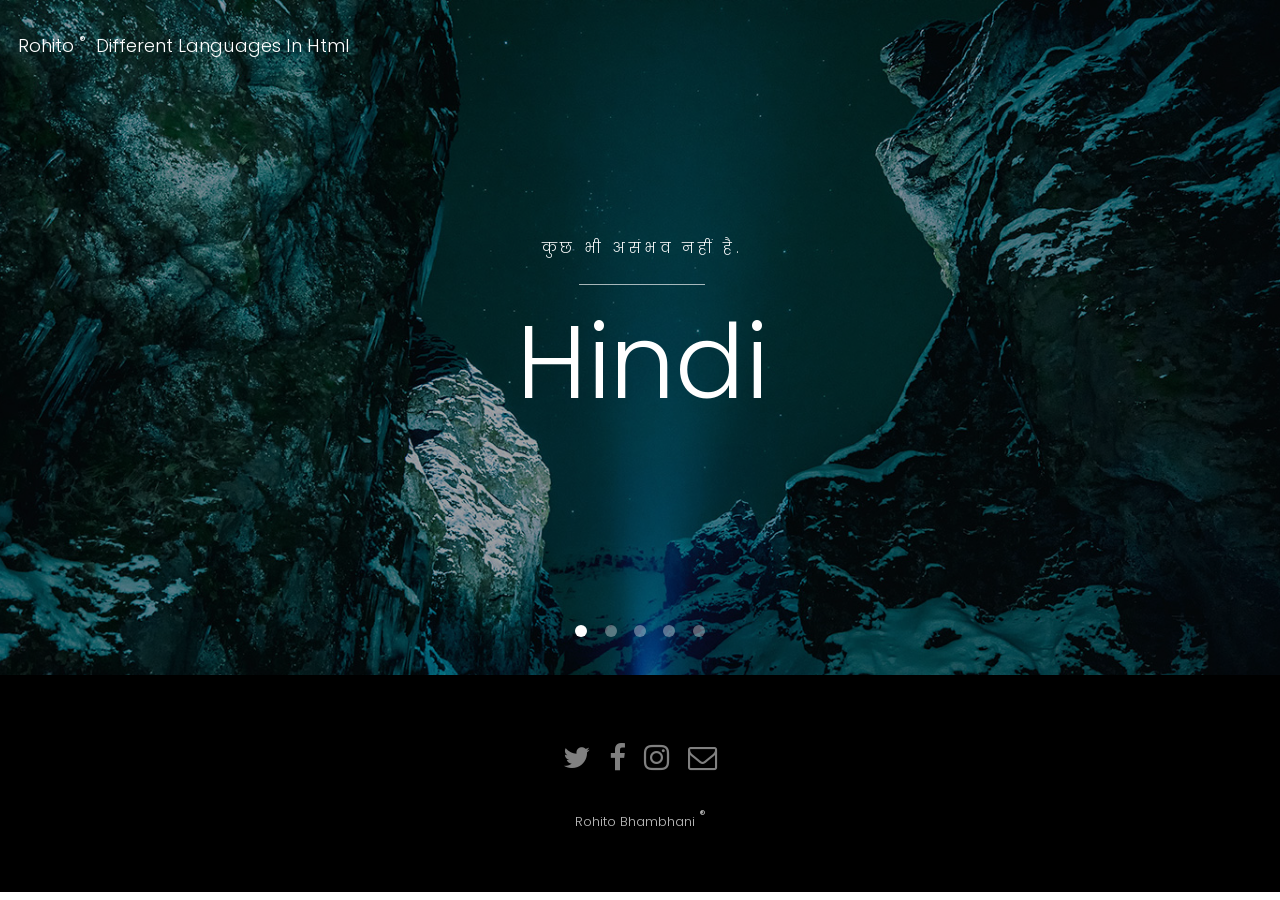
<file: Language/index.html>
<!DOCTYPE HTML>
<html>

<head>
	<title>Languages</title>
	<meta charset="utf-8" />
	<meta name="viewport" content="width=device-width, initial-scale=1" />
	<link rel="stylesheet" href="assets/css/main.css" />
</head>

<body>
	<!-- Header -->
	<header id="header" class="alt">
		<div class="logo"><a target="_blank" href="https://www.rohito.com">Rohito <sup>&reg;</sup> &nbsp;</a><a href="http://www.rohito.com">Different Languages In Html </a> </div>
<p class="menu" ></p>
	</header>



	<!-- Banner -->
	<section class="banner full">
<!-- hindi -->
		<article>
			<img src="images/slide01.jpg" alt="" />
			<div class="inner">
				<header>
					<p lang=”hi”><a target="_blank" href="https://www.google.co.in/search?ei=wRnCWtn_OcrYvgSewbboBg&q=nothing+in+impossible+in+french&oq=nothing+in+impossible+in+french&gs_l=psy-ab.3..0i22i30k1.740.3187.0.3346.10.9.0.0.0.0.346.1006.3-3.3.0....0...1.1.64.psy-ab..7.3.1005....0.SdqFShewtLA">कुछ भी असंभव नहीं है.</a></p>
					<h2>Hindi</h2>
				</header>
			</div>
		</article>
<!-- hindi -->

<!-- English -->
		<article>
			<img src="images/slide02.jpg" alt="" />
			<div class="inner">
				<header>
					<p lang="eng"><a target="_blank" href="https://www.google.co.in/search?ei=wRnCWtn_OcrYvgSewbboBg&q=nothing+in+impossible+in+french&oq=nothing+in+impossible+in+french&gs_l=psy-ab.3..0i22i30k1.740.3187.0.3346.10.9.0.0.0.0.346.1006.3-3.3.0....0...1.1.64.psy-ab..7.3.1005....0.SdqFShewtLA">Nothing is Impossible</a></p>
					<h2>English</h2>


				</header>
			</div>
		</article>
<!-- English -->

<!-- French -->
		<article>
			<img src="images/slide03.jpg" alt="" />
			<div class="inner">
				<header>
					<p lang="fr"><a target="_blank" href="https://www.google.co.in/search?ei=wRnCWtn_OcrYvgSewbboBg&q=nothing+in+impossible+in+french&oq=nothing+in+impossible+in+french&gs_l=psy-ab.3..0i22i30k1.740.3187.0.3346.10.9.0.0.0.0.346.1006.3-3.3.0....0...1.1.64.psy-ab..7.3.1005....0.SdqFShewtLA">Rien d'Impossible</a></p>
					<h2>French</h2>
				</header>
			</div>
		</article>
<!-- French -->

<!-- German -->
		<article>
			<img src="images/slide04.jpg" alt="" />
			<div class="inner">
				<header>
					<p><a target="_blank" href="https://www.google.co.in/search?ei=wRnCWtn_OcrYvgSewbboBg&q=nothing+in+impossible+in+french&oq=nothing+in+impossible+in+french&gs_l=psy-ab.3..0i22i30k1.740.3187.0.3346.10.9.0.0.0.0.346.1006.3-3.3.0....0...1.1.64.psy-ab..7.3.1005....0.SdqFShewtLA">Nichts Ist Unmöglich</a></p>
					<h2>German</h2>
				</header>
			</div>
		</article>
<!-- German -->

<!-- Chinese -->
		<article>
			<img src="images/slide05.jpg" alt="" />
			<div class="inner">
				<header>
					<p><a target="_blank" href="https://www.google.co.in/search?ei=ySXCWsfdJ8iKvQSgwarwCA&q=nothing+in+impossible+in+chinese&oq=nothing+in+impossible+in+chinese&gs_l=psy-ab.3..0i22i30k1.8958.11715.0.11842.11.9.2.0.0.0.220.803.0j2j2.4.0....0...1.1.64.psy-ab..5.6.824...33i21k1.0.o6DhZTji8gI">没有什么不可能</a></p>
					<h2>Chinese</h2>
				</header>
			</div>
		</article>

<!-- Chinese -->
	</section>


	<!-- Footer -->
	<footer id="footer">
		<div class="container">
			<ul class="icons">
				<li><a href="https://twitter.com/realDonaldTrump?ref_src=twsrc%5Egoogle%7Ctwcamp%5Eserp%7Ctwgr%5Eauthor" class="icon fa-twitter"><span class="label">Twitter</span></a></li>
				<li><a href="https://twitter.com/realDonaldTrump?ref_src=twsrc%5Egoogle%7Ctwcamp%5Eserp%7Ctwgr%5Eauthor" class="icon fa-facebook"><span class="label">Facebook</span></a></li>
				<li><a href="https://twitter.com/realDonaldTrump?ref_src=twsrc%5Egoogle%7Ctwcamp%5Eserp%7Ctwgr%5Eauthor" class="icon fa-instagram"><span class="label">Instagram</span></a></li>
				<li><a href="https://twitter.com/realDonaldTrump?ref_src=twsrc%5Egoogle%7Ctwcamp%5Eserp%7Ctwgr%5Eauthor" class="icon fa-envelope-o"><span class="label">Email</span></a></li>
			</ul>
		</div>
		<div class="copyright">
			Rohito Bhambhani <sup>&reg;</sup>
		</div>
	</footer>

	<!-- Scripts -->
	<script src="assets/js/jquery.min.js"></script>
	<script src="assets/js/jquery.scrollex.min.js"></script>
	<script src="assets/js/skel.min.js"></script>
	<script src="assets/js/util.js"></script>
	<script src="assets/js/main.js"></script>

</body>

</html>
</file>
<file: Language/assets/css/main.css>
@charset "UTF-8";
@import url(font-awesome.min.css);
@import url("https://fonts.googleapis.com/css?family=Poppins:300,400,500,600,700");



	html, body, div, span, applet, object, iframe, h1, h2, h3, h4, h5, h6, p, blockquote, pre, a, abbr, acronym, address, big, cite, code, del, dfn, em, img, ins, kbd, q, s, samp, small, strike, strong, sub, sup, tt, var, b, u, i, center, dl, dt, dd, ol, ul, li, fieldset, form, label, legend, table, caption, tbody, tfoot, thead, tr, th, td, article, aside, canvas, details, embed, figure, figcaption, footer, header, hgroup, menu, nav, output, ruby, section, summary, time, mark, audio, video {
		margin: 0;
		padding: 0;
		border: 0;
		font-size: 100%;
		font: inherit;
		vertical-align: baseline;
	}

	article, aside, details, figcaption, figure, footer, header, hgroup, menu, nav, section {
		display: block;
	}

	body {
		line-height: 1;
	}

	ol, ul {
		list-style: none;
	}

	blockquote, q {
		quotes: none;
	}

	blockquote:before, blockquote:after, q:before, q:after {
		content: '';
		content: none;
	}

	table {
		border-collapse: collapse;
		border-spacing: 0;
	}

	body {
		-webkit-text-size-adjust: none;
	}

/* Box Model */

	*, *:before, *:after {
		-moz-box-sizing: border-box;
		-webkit-box-sizing: border-box;
		box-sizing: border-box;
	}

/* Containers */

	.container {
		margin-left: auto;
		margin-right: auto;
	}

	.container.\31 25\25 {
		width: 100%;
		max-width: 100rem;
		min-width: 80rem;
	}

	.container.\37 5\25 {
		width: 60rem;
	}

	.container.\35 0\25 {
		width: 40rem;
	}

	.container.\32 5\25 {
		width: 20rem;
	}

	.container {
		width: 80rem;
	}

	@media screen and (max-width: 1680px) {

		.container.\31 25\25 {
			width: 100%;
			max-width: 100rem;
			min-width: 80rem;
		}

		.container.\37 5\25 {
			width: 60rem;
		}

		.container.\35 0\25 {
			width: 40rem;
		}

		.container.\32 5\25 {
			width: 20rem;
		}

		.container {
			width: 80rem;
		}

	}

	@media screen and (max-width: 1280px) {

		.container.\31 25\25 {
			width: 100%;
			max-width: 81.25rem;
			min-width: 65rem;
		}

		.container.\37 5\25 {
			width: 48.75rem;
		}

		.container.\35 0\25 {
			width: 32.5rem;
		}

		.container.\32 5\25 {
			width: 16.25rem;
		}

		.container {
			width: 65rem;
		}

	}

	@media screen and (max-width: 980px) {

		.container.\31 25\25 {
			width: 100%;
			max-width: 112.5%;
			min-width: 90%;
		}

		.container.\37 5\25 {
			width: 67.5%;
		}

		.container.\35 0\25 {
			width: 45%;
		}

		.container.\32 5\25 {
			width: 22.5%;
		}

		.container {
			width: 90%;
		}

	}

	@media screen and (max-width: 736px) {

		.container.\31 25\25 {
			width: 100%;
			max-width: 112.5%;
			min-width: 90%;
		}

		.container.\37 5\25 {
			width: 67.5%;
		}

		.container.\35 0\25 {
			width: 45%;
		}

		.container.\32 5\25 {
			width: 22.5%;
		}

		.container {
			width: 90% !important;
		}

	}

	@media screen and (max-width: 480px) {

		.container.\31 25\25 {
			width: 100%;
			max-width: 112.5%;
			min-width: 90%;
		}

		.container.\37 5\25 {
			width: 67.5%;
		}

		.container.\35 0\25 {
			width: 45%;
		}

		.container.\32 5\25 {
			width: 22.5%;
		}

		.container {
			width: 90% !important;
		}

	}

/* Grid */

	.row {
		border-bottom: solid 1px transparent;
		-moz-box-sizing: border-box;
		-webkit-box-sizing: border-box;
		box-sizing: border-box;
	}

	.row > * {
		float: left;
		-moz-box-sizing: border-box;
		-webkit-box-sizing: border-box;
		box-sizing: border-box;
	}

	.row:after, .row:before {
		content: '';
		display: block;
		clear: both;
		height: 0;
	}

	.row.uniform > * > :first-child {
		margin-top: 0;
	}

	.row.uniform > * > :last-child {
		margin-bottom: 0;
	}

	.row.\30 \25 > * {
		padding: 0 0 0 0rem;
	}

	.row.\30 \25 {
		margin: 0 0 -1px 0rem;
	}

	.row.uniform.\30 \25 > * {
		padding: 0rem 0 0 0rem;
	}

	.row.uniform.\30 \25 {
		margin: 0rem 0 -1px 0rem;
	}

	.row > * {
		padding: 0 0 0 2rem;
	}

	.row {
		margin: 0 0 -1px -2rem;
	}

	.row.uniform > * {
		padding: 2rem 0 0 2rem;
	}

	.row.uniform {
		margin: -2rem 0 -1px -2rem;
	}

	.row.\32 00\25 > * {
		padding: 0 0 0 4rem;
	}

	.row.\32 00\25 {
		margin: 0 0 -1px -4rem;
	}

	.row.uniform.\32 00\25 > * {
		padding: 4rem 0 0 4rem;
	}

	.row.uniform.\32 00\25 {
		margin: -4rem 0 -1px -4rem;
	}

	.row.\31 50\25 > * {
		padding: 0 0 0 3rem;
	}

	.row.\31 50\25 {
		margin: 0 0 -1px -3rem;
	}

	.row.uniform.\31 50\25 > * {
		padding: 3rem 0 0 3rem;
	}

	.row.uniform.\31 50\25 {
		margin: -3rem 0 -1px -3rem;
	}

	.row.\35 0\25 > * {
		padding: 0 0 0 1rem;
	}

	.row.\35 0\25 {
		margin: 0 0 -1px -1rem;
	}

	.row.uniform.\35 0\25 > * {
		padding: 1rem 0 0 1rem;
	}

	.row.uniform.\35 0\25 {
		margin: -1rem 0 -1px -1rem;
	}

	.row.\32 5\25 > * {
		padding: 0 0 0 0.5rem;
	}

	.row.\32 5\25 {
		margin: 0 0 -1px -0.5rem;
	}

	.row.uniform.\32 5\25 > * {
		padding: 0.5rem 0 0 0.5rem;
	}

	.row.uniform.\32 5\25 {
		margin: -0.5rem 0 -1px -0.5rem;
	}

	.\31 2u, .\31 2u\24 {
		width: 100%;
		clear: none;
		margin-left: 0;
	}

	.\31 1u, .\31 1u\24 {
		width: 91.6666666667%;
		clear: none;
		margin-left: 0;
	}

	.\31 0u, .\31 0u\24 {
		width: 83.3333333333%;
		clear: none;
		margin-left: 0;
	}

	.\39 u, .\39 u\24 {
		width: 75%;
		clear: none;
		margin-left: 0;
	}

	.\38 u, .\38 u\24 {
		width: 66.6666666667%;
		clear: none;
		margin-left: 0;
	}

	.\37 u, .\37 u\24 {
		width: 58.3333333333%;
		clear: none;
		margin-left: 0;
	}

	.\36 u, .\36 u\24 {
		width: 50%;
		clear: none;
		margin-left: 0;
	}

	.\35 u, .\35 u\24 {
		width: 41.6666666667%;
		clear: none;
		margin-left: 0;
	}

	.\34 u, .\34 u\24 {
		width: 33.3333333333%;
		clear: none;
		margin-left: 0;
	}

	.\33 u, .\33 u\24 {
		width: 25%;
		clear: none;
		margin-left: 0;
	}

	.\32 u, .\32 u\24 {
		width: 16.6666666667%;
		clear: none;
		margin-left: 0;
	}

	.\31 u, .\31 u\24 {
		width: 8.3333333333%;
		clear: none;
		margin-left: 0;
	}

	.\31 2u\24 + *,
	.\31 1u\24 + *,
	.\31 0u\24 + *,
	.\39 u\24 + *,
	.\38 u\24 + *,
	.\37 u\24 + *,
	.\36 u\24 + *,
	.\35 u\24 + *,
	.\34 u\24 + *,
	.\33 u\24 + *,
	.\32 u\24 + *,
	.\31 u\24 + * {
		clear: left;
	}

	.\-11u {
		margin-left: 91.66667%;
	}

	.\-10u {
		margin-left: 83.33333%;
	}

	.\-9u {
		margin-left: 75%;
	}

	.\-8u {
		margin-left: 66.66667%;
	}

	.\-7u {
		margin-left: 58.33333%;
	}

	.\-6u {
		margin-left: 50%;
	}

	.\-5u {
		margin-left: 41.66667%;
	}

	.\-4u {
		margin-left: 33.33333%;
	}

	.\-3u {
		margin-left: 25%;
	}

	.\-2u {
		margin-left: 16.66667%;
	}

	.\-1u {
		margin-left: 8.33333%;
	}

	@media screen and (max-width: 1680px) {

		.row > * {
			padding: 0 0 0 2rem;
		}

		.row {
			margin: 0 0 -1px -2rem;
		}

		.row.uniform > * {
			padding: 2rem 0 0 2rem;
		}

		.row.uniform {
			margin: -2rem 0 -1px -2rem;
		}

		.row.\32 00\25 > * {
			padding: 0 0 0 4rem;
		}

		.row.\32 00\25 {
			margin: 0 0 -1px -4rem;
		}

		.row.uniform.\32 00\25 > * {
			padding: 4rem 0 0 4rem;
		}

		.row.uniform.\32 00\25 {
			margin: -4rem 0 -1px -4rem;
		}

		.row.\31 50\25 > * {
			padding: 0 0 0 3rem;
		}

		.row.\31 50\25 {
			margin: 0 0 -1px -3rem;
		}

		.row.uniform.\31 50\25 > * {
			padding: 3rem 0 0 3rem;
		}

		.row.uniform.\31 50\25 {
			margin: -3rem 0 -1px -3rem;
		}

		.row.\35 0\25 > * {
			padding: 0 0 0 1rem;
		}

		.row.\35 0\25 {
			margin: 0 0 -1px -1rem;
		}

		.row.uniform.\35 0\25 > * {
			padding: 1rem 0 0 1rem;
		}

		.row.uniform.\35 0\25 {
			margin: -1rem 0 -1px -1rem;
		}

		.row.\32 5\25 > * {
			padding: 0 0 0 0.5rem;
		}

		.row.\32 5\25 {
			margin: 0 0 -1px -0.5rem;
		}

		.row.uniform.\32 5\25 > * {
			padding: 0.5rem 0 0 0.5rem;
		}

		.row.uniform.\32 5\25 {
			margin: -0.5rem 0 -1px -0.5rem;
		}

		.\31 2u\28xlarge\29, .\31 2u\24\28xlarge\29 {
			width: 100%;
			clear: none;
			margin-left: 0;
		}

		.\31 1u\28xlarge\29, .\31 1u\24\28xlarge\29 {
			width: 91.6666666667%;
			clear: none;
			margin-left: 0;
		}

		.\31 0u\28xlarge\29, .\31 0u\24\28xlarge\29 {
			width: 83.3333333333%;
			clear: none;
			margin-left: 0;
		}

		.\39 u\28xlarge\29, .\39 u\24\28xlarge\29 {
			width: 75%;
			clear: none;
			margin-left: 0;
		}

		.\38 u\28xlarge\29, .\38 u\24\28xlarge\29 {
			width: 66.6666666667%;
			clear: none;
			margin-left: 0;
		}

		.\37 u\28xlarge\29, .\37 u\24\28xlarge\29 {
			width: 58.3333333333%;
			clear: none;
			margin-left: 0;
		}

		.\36 u\28xlarge\29, .\36 u\24\28xlarge\29 {
			width: 50%;
			clear: none;
			margin-left: 0;
		}

		.\35 u\28xlarge\29, .\35 u\24\28xlarge\29 {
			width: 41.6666666667%;
			clear: none;
			margin-left: 0;
		}

		.\34 u\28xlarge\29, .\34 u\24\28xlarge\29 {
			width: 33.3333333333%;
			clear: none;
			margin-left: 0;
		}

		.\33 u\28xlarge\29, .\33 u\24\28xlarge\29 {
			width: 25%;
			clear: none;
			margin-left: 0;
		}

		.\32 u\28xlarge\29, .\32 u\24\28xlarge\29 {
			width: 16.6666666667%;
			clear: none;
			margin-left: 0;
		}

		.\31 u\28xlarge\29, .\31 u\24\28xlarge\29 {
			width: 8.3333333333%;
			clear: none;
			margin-left: 0;
		}

		.\31 2u\24\28xlarge\29 + *,
		.\31 1u\24\28xlarge\29 + *,
		.\31 0u\24\28xlarge\29 + *,
		.\39 u\24\28xlarge\29 + *,
		.\38 u\24\28xlarge\29 + *,
		.\37 u\24\28xlarge\29 + *,
		.\36 u\24\28xlarge\29 + *,
		.\35 u\24\28xlarge\29 + *,
		.\34 u\24\28xlarge\29 + *,
		.\33 u\24\28xlarge\29 + *,
		.\32 u\24\28xlarge\29 + *,
		.\31 u\24\28xlarge\29 + * {
			clear: left;
		}

		.\-11u\28xlarge\29 {
			margin-left: 91.66667%;
		}

		.\-10u\28xlarge\29 {
			margin-left: 83.33333%;
		}

		.\-9u\28xlarge\29 {
			margin-left: 75%;
		}

		.\-8u\28xlarge\29 {
			margin-left: 66.66667%;
		}

		.\-7u\28xlarge\29 {
			margin-left: 58.33333%;
		}

		.\-6u\28xlarge\29 {
			margin-left: 50%;
		}

		.\-5u\28xlarge\29 {
			margin-left: 41.66667%;
		}

		.\-4u\28xlarge\29 {
			margin-left: 33.33333%;
		}

		.\-3u\28xlarge\29 {
			margin-left: 25%;
		}

		.\-2u\28xlarge\29 {
			margin-left: 16.66667%;
		}

		.\-1u\28xlarge\29 {
			margin-left: 8.33333%;
		}

	}

	@media screen and (max-width: 1280px) {

		.row > * {
			padding: 0 0 0 1.5rem;
		}

		.row {
			margin: 0 0 -1px -1.5rem;
		}

		.row.uniform > * {
			padding: 1.5rem 0 0 1.5rem;
		}

		.row.uniform {
			margin: -1.5rem 0 -1px -1.5rem;
		}

		.row.\32 00\25 > * {
			padding: 0 0 0 3rem;
		}

		.row.\32 00\25 {
			margin: 0 0 -1px -3rem;
		}

		.row.uniform.\32 00\25 > * {
			padding: 3rem 0 0 3rem;
		}

		.row.uniform.\32 00\25 {
			margin: -3rem 0 -1px -3rem;
		}

		.row.\31 50\25 > * {
			padding: 0 0 0 2.25rem;
		}

		.row.\31 50\25 {
			margin: 0 0 -1px -2.25rem;
		}

		.row.uniform.\31 50\25 > * {
			padding: 2.25rem 0 0 2.25rem;
		}

		.row.uniform.\31 50\25 {
			margin: -2.25rem 0 -1px -2.25rem;
		}

		.row.\35 0\25 > * {
			padding: 0 0 0 0.75rem;
		}

		.row.\35 0\25 {
			margin: 0 0 -1px -0.75rem;
		}

		.row.uniform.\35 0\25 > * {
			padding: 0.75rem 0 0 0.75rem;
		}

		.row.uniform.\35 0\25 {
			margin: -0.75rem 0 -1px -0.75rem;
		}

		.row.\32 5\25 > * {
			padding: 0 0 0 0.375rem;
		}

		.row.\32 5\25 {
			margin: 0 0 -1px -0.375rem;
		}

		.row.uniform.\32 5\25 > * {
			padding: 0.375rem 0 0 0.375rem;
		}

		.row.uniform.\32 5\25 {
			margin: -0.375rem 0 -1px -0.375rem;
		}

		.\31 2u\28large\29, .\31 2u\24\28large\29 {
			width: 100%;
			clear: none;
			margin-left: 0;
		}

		.\31 1u\28large\29, .\31 1u\24\28large\29 {
			width: 91.6666666667%;
			clear: none;
			margin-left: 0;
		}

		.\31 0u\28large\29, .\31 0u\24\28large\29 {
			width: 83.3333333333%;
			clear: none;
			margin-left: 0;
		}

		.\39 u\28large\29, .\39 u\24\28large\29 {
			width: 75%;
			clear: none;
			margin-left: 0;
		}

		.\38 u\28large\29, .\38 u\24\28large\29 {
			width: 66.6666666667%;
			clear: none;
			margin-left: 0;
		}

		.\37 u\28large\29, .\37 u\24\28large\29 {
			width: 58.3333333333%;
			clear: none;
			margin-left: 0;
		}

		.\36 u\28large\29, .\36 u\24\28large\29 {
			width: 50%;
			clear: none;
			margin-left: 0;
		}

		.\35 u\28large\29, .\35 u\24\28large\29 {
			width: 41.6666666667%;
			clear: none;
			margin-left: 0;
		}

		.\34 u\28large\29, .\34 u\24\28large\29 {
			width: 33.3333333333%;
			clear: none;
			margin-left: 0;
		}

		.\33 u\28large\29, .\33 u\24\28large\29 {
			width: 25%;
			clear: none;
			margin-left: 0;
		}

		.\32 u\28large\29, .\32 u\24\28large\29 {
			width: 16.6666666667%;
			clear: none;
			margin-left: 0;
		}

		.\31 u\28large\29, .\31 u\24\28large\29 {
			width: 8.3333333333%;
			clear: none;
			margin-left: 0;
		}

		.\31 2u\24\28large\29 + *,
		.\31 1u\24\28large\29 + *,
		.\31 0u\24\28large\29 + *,
		.\39 u\24\28large\29 + *,
		.\38 u\24\28large\29 + *,
		.\37 u\24\28large\29 + *,
		.\36 u\24\28large\29 + *,
		.\35 u\24\28large\29 + *,
		.\34 u\24\28large\29 + *,
		.\33 u\24\28large\29 + *,
		.\32 u\24\28large\29 + *,
		.\31 u\24\28large\29 + * {
			clear: left;
		}

		.\-11u\28large\29 {
			margin-left: 91.66667%;
		}

		.\-10u\28large\29 {
			margin-left: 83.33333%;
		}

		.\-9u\28large\29 {
			margin-left: 75%;
		}

		.\-8u\28large\29 {
			margin-left: 66.66667%;
		}

		.\-7u\28large\29 {
			margin-left: 58.33333%;
		}

		.\-6u\28large\29 {
			margin-left: 50%;
		}

		.\-5u\28large\29 {
			margin-left: 41.66667%;
		}

		.\-4u\28large\29 {
			margin-left: 33.33333%;
		}

		.\-3u\28large\29 {
			margin-left: 25%;
		}

		.\-2u\28large\29 {
			margin-left: 16.66667%;
		}

		.\-1u\28large\29 {
			margin-left: 8.33333%;
		}

	}

	@media screen and (max-width: 980px) {

		.row > * {
			padding: 0 0 0 1.5rem;
		}

		.row {
			margin: 0 0 -1px -1.5rem;
		}

		.row.uniform > * {
			padding: 1.5rem 0 0 1.5rem;
		}

		.row.uniform {
			margin: -1.5rem 0 -1px -1.5rem;
		}

		.row.\32 00\25 > * {
			padding: 0 0 0 3rem;
		}

		.row.\32 00\25 {
			margin: 0 0 -1px -3rem;
		}

		.row.uniform.\32 00\25 > * {
			padding: 3rem 0 0 3rem;
		}

		.row.uniform.\32 00\25 {
			margin: -3rem 0 -1px -3rem;
		}

		.row.\31 50\25 > * {
			padding: 0 0 0 2.25rem;
		}

		.row.\31 50\25 {
			margin: 0 0 -1px -2.25rem;
		}

		.row.uniform.\31 50\25 > * {
			padding: 2.25rem 0 0 2.25rem;
		}

		.row.uniform.\31 50\25 {
			margin: -2.25rem 0 -1px -2.25rem;
		}

		.row.\35 0\25 > * {
			padding: 0 0 0 0.75rem;
		}

		.row.\35 0\25 {
			margin: 0 0 -1px -0.75rem;
		}

		.row.uniform.\35 0\25 > * {
			padding: 0.75rem 0 0 0.75rem;
		}

		.row.uniform.\35 0\25 {
			margin: -0.75rem 0 -1px -0.75rem;
		}

		.row.\32 5\25 > * {
			padding: 0 0 0 0.375rem;
		}

		.row.\32 5\25 {
			margin: 0 0 -1px -0.375rem;
		}

		.row.uniform.\32 5\25 > * {
			padding: 0.375rem 0 0 0.375rem;
		}

		.row.uniform.\32 5\25 {
			margin: -0.375rem 0 -1px -0.375rem;
		}

		.\31 2u\28medium\29, .\31 2u\24\28medium\29 {
			width: 100%;
			clear: none;
			margin-left: 0;
		}

		.\31 1u\28medium\29, .\31 1u\24\28medium\29 {
			width: 91.6666666667%;
			clear: none;
			margin-left: 0;
		}

		.\31 0u\28medium\29, .\31 0u\24\28medium\29 {
			width: 83.3333333333%;
			clear: none;
			margin-left: 0;
		}

		.\39 u\28medium\29, .\39 u\24\28medium\29 {
			width: 75%;
			clear: none;
			margin-left: 0;
		}

		.\38 u\28medium\29, .\38 u\24\28medium\29 {
			width: 66.6666666667%;
			clear: none;
			margin-left: 0;
		}

		.\37 u\28medium\29, .\37 u\24\28medium\29 {
			width: 58.3333333333%;
			clear: none;
			margin-left: 0;
		}

		.\36 u\28medium\29, .\36 u\24\28medium\29 {
			width: 50%;
			clear: none;
			margin-left: 0;
		}

		.\35 u\28medium\29, .\35 u\24\28medium\29 {
			width: 41.6666666667%;
			clear: none;
			margin-left: 0;
		}

		.\34 u\28medium\29, .\34 u\24\28medium\29 {
			width: 33.3333333333%;
			clear: none;
			margin-left: 0;
		}

		.\33 u\28medium\29, .\33 u\24\28medium\29 {
			width: 25%;
			clear: none;
			margin-left: 0;
		}

		.\32 u\28medium\29, .\32 u\24\28medium\29 {
			width: 16.6666666667%;
			clear: none;
			margin-left: 0;
		}

		.\31 u\28medium\29, .\31 u\24\28medium\29 {
			width: 8.3333333333%;
			clear: none;
			margin-left: 0;
		}

		.\31 2u\24\28medium\29 + *,
		.\31 1u\24\28medium\29 + *,
		.\31 0u\24\28medium\29 + *,
		.\39 u\24\28medium\29 + *,
		.\38 u\24\28medium\29 + *,
		.\37 u\24\28medium\29 + *,
		.\36 u\24\28medium\29 + *,
		.\35 u\24\28medium\29 + *,
		.\34 u\24\28medium\29 + *,
		.\33 u\24\28medium\29 + *,
		.\32 u\24\28medium\29 + *,
		.\31 u\24\28medium\29 + * {
			clear: left;
		}

		.\-11u\28medium\29 {
			margin-left: 91.66667%;
		}

		.\-10u\28medium\29 {
			margin-left: 83.33333%;
		}

		.\-9u\28medium\29 {
			margin-left: 75%;
		}

		.\-8u\28medium\29 {
			margin-left: 66.66667%;
		}

		.\-7u\28medium\29 {
			margin-left: 58.33333%;
		}

		.\-6u\28medium\29 {
			margin-left: 50%;
		}

		.\-5u\28medium\29 {
			margin-left: 41.66667%;
		}

		.\-4u\28medium\29 {
			margin-left: 33.33333%;
		}

		.\-3u\28medium\29 {
			margin-left: 25%;
		}

		.\-2u\28medium\29 {
			margin-left: 16.66667%;
		}

		.\-1u\28medium\29 {
			margin-left: 8.33333%;
		}

	}

	@media screen and (max-width: 736px) {

		.row > * {
			padding: 0 0 0 1.25rem;
		}

		.row {
			margin: 0 0 -1px -1.25rem;
		}

		.row.uniform > * {
			padding: 1.25rem 0 0 1.25rem;
		}

		.row.uniform {
			margin: -1.25rem 0 -1px -1.25rem;
		}

		.row.\32 00\25 > * {
			padding: 0 0 0 2.5rem;
		}

		.row.\32 00\25 {
			margin: 0 0 -1px -2.5rem;
		}

		.row.uniform.\32 00\25 > * {
			padding: 2.5rem 0 0 2.5rem;
		}

		.row.uniform.\32 00\25 {
			margin: -2.5rem 0 -1px -2.5rem;
		}

		.row.\31 50\25 > * {
			padding: 0 0 0 1.875rem;
		}

		.row.\31 50\25 {
			margin: 0 0 -1px -1.875rem;
		}

		.row.uniform.\31 50\25 > * {
			padding: 1.875rem 0 0 1.875rem;
		}

		.row.uniform.\31 50\25 {
			margin: -1.875rem 0 -1px -1.875rem;
		}

		.row.\35 0\25 > * {
			padding: 0 0 0 0.625rem;
		}

		.row.\35 0\25 {
			margin: 0 0 -1px -0.625rem;
		}

		.row.uniform.\35 0\25 > * {
			padding: 0.625rem 0 0 0.625rem;
		}

		.row.uniform.\35 0\25 {
			margin: -0.625rem 0 -1px -0.625rem;
		}

		.row.\32 5\25 > * {
			padding: 0 0 0 0.3125rem;
		}

		.row.\32 5\25 {
			margin: 0 0 -1px -0.3125rem;
		}

		.row.uniform.\32 5\25 > * {
			padding: 0.3125rem 0 0 0.3125rem;
		}

		.row.uniform.\32 5\25 {
			margin: -0.3125rem 0 -1px -0.3125rem;
		}

		.\31 2u\28small\29, .\31 2u\24\28small\29 {
			width: 100%;
			clear: none;
			margin-left: 0;
		}

		.\31 1u\28small\29, .\31 1u\24\28small\29 {
			width: 91.6666666667%;
			clear: none;
			margin-left: 0;
		}

		.\31 0u\28small\29, .\31 0u\24\28small\29 {
			width: 83.3333333333%;
			clear: none;
			margin-left: 0;
		}

		.\39 u\28small\29, .\39 u\24\28small\29 {
			width: 75%;
			clear: none;
			margin-left: 0;
		}

		.\38 u\28small\29, .\38 u\24\28small\29 {
			width: 66.6666666667%;
			clear: none;
			margin-left: 0;
		}

		.\37 u\28small\29, .\37 u\24\28small\29 {
			width: 58.3333333333%;
			clear: none;
			margin-left: 0;
		}

		.\36 u\28small\29, .\36 u\24\28small\29 {
			width: 50%;
			clear: none;
			margin-left: 0;
		}

		.\35 u\28small\29, .\35 u\24\28small\29 {
			width: 41.6666666667%;
			clear: none;
			margin-left: 0;
		}

		.\34 u\28small\29, .\34 u\24\28small\29 {
			width: 33.3333333333%;
			clear: none;
			margin-left: 0;
		}

		.\33 u\28small\29, .\33 u\24\28small\29 {
			width: 25%;
			clear: none;
			margin-left: 0;
		}

		.\32 u\28small\29, .\32 u\24\28small\29 {
			width: 16.6666666667%;
			clear: none;
			margin-left: 0;
		}

		.\31 u\28small\29, .\31 u\24\28small\29 {
			width: 8.3333333333%;
			clear: none;
			margin-left: 0;
		}

		.\31 2u\24\28small\29 + *,
		.\31 1u\24\28small\29 + *,
		.\31 0u\24\28small\29 + *,
		.\39 u\24\28small\29 + *,
		.\38 u\24\28small\29 + *,
		.\37 u\24\28small\29 + *,
		.\36 u\24\28small\29 + *,
		.\35 u\24\28small\29 + *,
		.\34 u\24\28small\29 + *,
		.\33 u\24\28small\29 + *,
		.\32 u\24\28small\29 + *,
		.\31 u\24\28small\29 + * {
			clear: left;
		}

		.\-11u\28small\29 {
			margin-left: 91.66667%;
		}

		.\-10u\28small\29 {
			margin-left: 83.33333%;
		}

		.\-9u\28small\29 {
			margin-left: 75%;
		}

		.\-8u\28small\29 {
			margin-left: 66.66667%;
		}

		.\-7u\28small\29 {
			margin-left: 58.33333%;
		}

		.\-6u\28small\29 {
			margin-left: 50%;
		}

		.\-5u\28small\29 {
			margin-left: 41.66667%;
		}

		.\-4u\28small\29 {
			margin-left: 33.33333%;
		}

		.\-3u\28small\29 {
			margin-left: 25%;
		}

		.\-2u\28small\29 {
			margin-left: 16.66667%;
		}

		.\-1u\28small\29 {
			margin-left: 8.33333%;
		}

	}

	@media screen and (max-width: 480px) {

		.row > * {
			padding: 0 0 0 1.25rem;
		}

		.row {
			margin: 0 0 -1px -1.25rem;
		}

		.row.uniform > * {
			padding: 1.25rem 0 0 1.25rem;
		}

		.row.uniform {
			margin: -1.25rem 0 -1px -1.25rem;
		}

		.row.\32 00\25 > * {
			padding: 0 0 0 2.5rem;
		}

		.row.\32 00\25 {
			margin: 0 0 -1px -2.5rem;
		}

		.row.uniform.\32 00\25 > * {
			padding: 2.5rem 0 0 2.5rem;
		}

		.row.uniform.\32 00\25 {
			margin: -2.5rem 0 -1px -2.5rem;
		}

		.row.\31 50\25 > * {
			padding: 0 0 0 1.875rem;
		}

		.row.\31 50\25 {
			margin: 0 0 -1px -1.875rem;
		}

		.row.uniform.\31 50\25 > * {
			padding: 1.875rem 0 0 1.875rem;
		}

		.row.uniform.\31 50\25 {
			margin: -1.875rem 0 -1px -1.875rem;
		}

		.row.\35 0\25 > * {
			padding: 0 0 0 0.625rem;
		}

		.row.\35 0\25 {
			margin: 0 0 -1px -0.625rem;
		}

		.row.uniform.\35 0\25 > * {
			padding: 0.625rem 0 0 0.625rem;
		}

		.row.uniform.\35 0\25 {
			margin: -0.625rem 0 -1px -0.625rem;
		}

		.row.\32 5\25 > * {
			padding: 0 0 0 0.3125rem;
		}

		.row.\32 5\25 {
			margin: 0 0 -1px -0.3125rem;
		}

		.row.uniform.\32 5\25 > * {
			padding: 0.3125rem 0 0 0.3125rem;
		}

		.row.uniform.\32 5\25 {
			margin: -0.3125rem 0 -1px -0.3125rem;
		}

		.\31 2u\28xsmall\29, .\31 2u\24\28xsmall\29 {
			width: 100%;
			clear: none;
			margin-left: 0;
		}

		.\31 1u\28xsmall\29, .\31 1u\24\28xsmall\29 {
			width: 91.6666666667%;
			clear: none;
			margin-left: 0;
		}

		.\31 0u\28xsmall\29, .\31 0u\24\28xsmall\29 {
			width: 83.3333333333%;
			clear: none;
			margin-left: 0;
		}

		.\39 u\28xsmall\29, .\39 u\24\28xsmall\29 {
			width: 75%;
			clear: none;
			margin-left: 0;
		}

		.\38 u\28xsmall\29, .\38 u\24\28xsmall\29 {
			width: 66.6666666667%;
			clear: none;
			margin-left: 0;
		}

		.\37 u\28xsmall\29, .\37 u\24\28xsmall\29 {
			width: 58.3333333333%;
			clear: none;
			margin-left: 0;
		}

		.\36 u\28xsmall\29, .\36 u\24\28xsmall\29 {
			width: 50%;
			clear: none;
			margin-left: 0;
		}

		.\35 u\28xsmall\29, .\35 u\24\28xsmall\29 {
			width: 41.6666666667%;
			clear: none;
			margin-left: 0;
		}

		.\34 u\28xsmall\29, .\34 u\24\28xsmall\29 {
			width: 33.3333333333%;
			clear: none;
			margin-left: 0;
		}

		.\33 u\28xsmall\29, .\33 u\24\28xsmall\29 {
			width: 25%;
			clear: none;
			margin-left: 0;
		}

		.\32 u\28xsmall\29, .\32 u\24\28xsmall\29 {
			width: 16.6666666667%;
			clear: none;
			margin-left: 0;
		}

		.\31 u\28xsmall\29, .\31 u\24\28xsmall\29 {
			width: 8.3333333333%;
			clear: none;
			margin-left: 0;
		}

		.\31 2u\24\28xsmall\29 + *,
		.\31 1u\24\28xsmall\29 + *,
		.\31 0u\24\28xsmall\29 + *,
		.\39 u\24\28xsmall\29 + *,
		.\38 u\24\28xsmall\29 + *,
		.\37 u\24\28xsmall\29 + *,
		.\36 u\24\28xsmall\29 + *,
		.\35 u\24\28xsmall\29 + *,
		.\34 u\24\28xsmall\29 + *,
		.\33 u\24\28xsmall\29 + *,
		.\32 u\24\28xsmall\29 + *,
		.\31 u\24\28xsmall\29 + * {
			clear: left;
		}

		.\-11u\28xsmall\29 {
			margin-left: 91.66667%;
		}

		.\-10u\28xsmall\29 {
			margin-left: 83.33333%;
		}

		.\-9u\28xsmall\29 {
			margin-left: 75%;
		}

		.\-8u\28xsmall\29 {
			margin-left: 66.66667%;
		}

		.\-7u\28xsmall\29 {
			margin-left: 58.33333%;
		}

		.\-6u\28xsmall\29 {
			margin-left: 50%;
		}

		.\-5u\28xsmall\29 {
			margin-left: 41.66667%;
		}

		.\-4u\28xsmall\29 {
			margin-left: 33.33333%;
		}

		.\-3u\28xsmall\29 {
			margin-left: 25%;
		}

		.\-2u\28xsmall\29 {
			margin-left: 16.66667%;
		}

		.\-1u\28xsmall\29 {
			margin-left: 8.33333%;
		}

	}

/* Basic */

	@-ms-viewport {
		width: device-width;
	}

	body {
		-ms-overflow-style: scrollbar;
	}

	@media screen and (max-width: 480px) {

		html, body {
			min-width: 320px;
		}

	}

	body {
		background: #fff;
	}

		body.is-loading *, body.is-loading *:before, body.is-loading *:after {
			-moz-animation: none !important;
			-webkit-animation: none !important;
			-ms-animation: none !important;
			animation: none !important;
			-moz-transition: none !important;
			-webkit-transition: none !important;
			-ms-transition: none !important;
			transition: none !important;
		}

/* Type */

	html {
		font-size: 13pt;
	}

		@media screen and (max-width: 1680px) {

			html {
				font-size: 11pt;
			}

		}

		@media screen and (max-width: 1280px) {

			html {
				font-size: 11pt;
			}

		}

		@media screen and (max-width: 980px) {

			html {
				font-size: 12pt;
			}

		}

		@media screen and (max-width: 736px) {

			html {
				font-size: 12pt;
			}

		}

		@media screen and (max-width: 480px) {

			html {
				font-size: 12pt;
			}

		}

	body {
		background-color: #fff;
		color: #444;
	}

	body, input, select, textarea {
		font-family: "Poppins", sans-serif;
		font-weight: 300;
		font-size: 1rem;
		line-height: 1.65;
	}

	a {
		text-decoration: underline;
	}

		a:hover {
			text-decoration: none;
		}

	strong, b {
		font-weight: 600;
	}

	em, i {
		font-style: italic;
	}

	p {
		margin: 0 0 2rem 0;
	}

		p.special {
			text-transform: uppercase;
			font-size: .75rem;
			font-weight: 300;
			margin: 0 0 .5rem 0;
			padding: 0 0 1rem 0;
			letter-spacing: .25rem;
		}

			p.special:after {
				content: '';
				position: absolute;
				margin: auto;
				right: 0;
				bottom: 0;
				left: 0;
				width: 50%;
				height: 1px;
				background-color: rgba(0, 0, 0, 0.125);
			}

	h1, h2, h3, h4, h5, h6 {
		font-weight: 300;
		line-height: 1.5;
		margin: 0 0 1rem 0;
	}

		h1 a, h2 a, h3 a, h4 a, h5 a, h6 a {
			color: inherit;
			text-decoration: none;
		}

	h2 {
		font-size: 1.75rem;
	}

	h3 {
		font-size: 1.35rem;
	}

	h4 {
		font-size: 1.1rem;
	}

	h5 {
		font-size: 0.9rem;
	}

	h6 {
		font-size: 0.7rem;
	}

	sub {
		font-size: 0.8rem;
		position: relative;
		top: 0.5rem;
	}

	sup {
		font-size: 0.8rem;
		position: relative;
		top: -0.5rem;
	}

	blockquote {
		border-left: solid 4px;
		font-style: italic;
		margin: 0 0 2rem 0;
		padding: 0.5rem 0 0.5rem 2rem;
	}

	code {
		border-radius: 2px;
		border: solid 1px;
		font-family: "Courier New", monospace;
		font-size: 0.9rem;
		margin: 0 0.25rem;
		padding: 0.25rem 0.65rem;
	}

	pre {
		-webkit-overflow-scrolling: touch;
		font-family: "Courier New", monospace;
		font-size: 0.9rem;
		margin: 0 0 2rem 0;
	}

		pre code {
			display: block;
			line-height: 1.75;
			padding: 1rem 1.5rem;
			overflow-x: auto;
		}

	hr {
		border: 0;
		border-bottom: solid 1px;
		margin: 2rem 0;
	}

		hr.major {
			margin: 3rem 0;
		}

	.align-left {
		text-align: left;
	}

	.align-center {
		text-align: center;
	}

	.align-right {
		text-align: right;
	}

	input, select, textarea {
		color: #555;
	}

	a {
		color: #8a4680;
	}

	strong, b {
		color: #555;
	}

	h1, h2, h3, h4, h5, h6 {
		color: #555;
	}

	blockquote {
		border-left-color: rgba(144, 144, 144, 0.25);
	}

	code {
		background: rgba(144, 144, 144, 0.075);
		border-color: rgba(144, 144, 144, 0.25);
	}

	hr {
		border-bottom-color: rgba(144, 144, 144, 0.25);
	}

/* Box */

	.box {
		margin-bottom: 2rem;
		background: #FFF;
	}

		.box .image.fit {
			margin: 0;
			border-radius: 0;
		}

			.box .image.fit img {
				border-radius: 0;
			}

		.box header h2 {
			margin-bottom: 2rem;
		}

		.box header p {
			text-transform: uppercase;
			font-size: .75rem;
			font-weight: 300;
			margin: 0 0 .25rem 0;
			padding: 0 0 .75rem 0;
			letter-spacing: .25rem;
		}

			.box header p:after {
				content: '';
				position: absolute;
				margin: auto;
				right: 0;
				bottom: 0;
				left: 0;
				width: 50%;
				height: 1px;
				background-color: rgba(0, 0, 0, 0.125);
			}

		.box .content {
			padding: 3rem;
		}

		.box > :last-child,
		.box > :last-child > :last-child,
		.box > :last-child > :last-child > :last-child {
			margin-bottom: 0;
		}

		.box.alt {
			border: 0;
			border-radius: 0;
			padding: 0;
		}

		@media screen and (max-width: 736px) {

			.box .content {
				padding: 2rem;
			}

		}

	.box {
		border-color: rgba(144, 144, 144, 0.25);
	}

/* Button */

	input[type="submit"],
	input[type="reset"],
	input[type="button"],
	button,
	.button {
		-moz-appearance: none;
		-webkit-appearance: none;
		-ms-appearance: none;
		appearance: none;
		-moz-transition: background-color 0.2s ease-in-out, color 0.2s ease-in-out;
		-webkit-transition: background-color 0.2s ease-in-out, color 0.2s ease-in-out;
		-ms-transition: background-color 0.2s ease-in-out, color 0.2s ease-in-out;
		transition: background-color 0.2s ease-in-out, color 0.2s ease-in-out;
		border-radius: 2px;
		border: 0;
		cursor: pointer;
		display: inline-block;
		font-weight: 300;
		height: 2.85rem;
		line-height: 2.95rem;
		padding: 0 1.5rem;
		text-align: center;
		text-decoration: none;
		text-transform: uppercase;
		white-space: nowrap;
	}

		input[type="submit"].icon,
		input[type="reset"].icon,
		input[type="button"].icon,
		button.icon,
		.button.icon {
			padding-left: 1.35rem;
		}

			input[type="submit"].icon:before,
			input[type="reset"].icon:before,
			input[type="button"].icon:before,
			button.icon:before,
			.button.icon:before {
				margin-right: 0.5rem;
			}

		input[type="submit"].fit,
		input[type="reset"].fit,
		input[type="button"].fit,
		button.fit,
		.button.fit {
			display: block;
			margin: 0 0 1rem 0;
			width: 100%;
		}

		input[type="submit"].small,
		input[type="reset"].small,
		input[type="button"].small,
		button.small,
		.button.small {
			font-size: 0.8rem;
		}

		input[type="submit"].big,
		input[type="reset"].big,
		input[type="button"].big,
		button.big,
		.button.big {
			font-size: 1.35rem;
		}

		input[type="submit"].disabled, input[type="submit"]:disabled,
		input[type="reset"].disabled,
		input[type="reset"]:disabled,
		input[type="button"].disabled,
		input[type="button"]:disabled,
		button.disabled,
		button:disabled,
		.button.disabled,
		.button:disabled {
			-moz-pointer-events: none;
			-webkit-pointer-events: none;
			-ms-pointer-events: none;
			pointer-events: none;
			opacity: 0.25;
		}

		@media screen and (max-width: 480px) {

			input[type="submit"],
			input[type="reset"],
			input[type="button"],
			button,
			.button {
				padding: 0;
				width: 100%;
			}

		}

	input[type="submit"],
	input[type="reset"],
	input[type="button"],
	button,
	.button {
		background-color: #f2f2f2;
		color: #000 !important;
	}

		input[type="submit"]:hover,
		input[type="reset"]:hover,
		input[type="button"]:hover,
		button:hover,
		.button:hover {
			background-color: white;
		}

		input[type="submit"]:active,
		input[type="reset"]:active,
		input[type="button"]:active,
		button:active,
		.button:active {
			background-color: #e5e5e5;
		}

		input[type="submit"].alt,
		input[type="reset"].alt,
		input[type="button"].alt,
		button.alt,
		.button.alt {
			background-color: transparent;
			box-shadow: inset 0 0 0 2px rgba(144, 144, 144, 0.25);
			color: #555 !important;
		}

			input[type="submit"].alt:hover,
			input[type="reset"].alt:hover,
			input[type="button"].alt:hover,
			button.alt:hover,
			.button.alt:hover {
				background-color: rgba(144, 144, 144, 0.075);
			}

			input[type="submit"].alt:active,
			input[type="reset"].alt:active,
			input[type="button"].alt:active,
			button.alt:active,
			.button.alt:active {
				background-color: rgba(144, 144, 144, 0.2);
			}

			input[type="submit"].alt.icon:before,
			input[type="reset"].alt.icon:before,
			input[type="button"].alt.icon:before,
			button.alt.icon:before,
			.button.alt.icon:before {
				color: #bbb;
			}

		input[type="submit"].special,
		input[type="reset"].special,
		input[type="button"].special,
		button.special,
		.button.special {
			background-color: #8a4680;
			color: #ffffff !important;
		}

			input[type="submit"].special:hover,
			input[type="reset"].special:hover,
			input[type="button"].special:hover,
			button.special:hover,
			.button.special:hover {
				background-color: #9b4f90;
			}

			input[type="submit"].special:active,
			input[type="reset"].special:active,
			input[type="button"].special:active,
			button.special:active,
			.button.special:active {
				background-color: #793d70;
			}

/* Form */

	form {
		margin: 0 0 2rem 0;
	}

	label {
		display: block;
		font-size: 0.9rem;
		font-weight: 700;
		margin: 0 0 1rem 0;
	}

	input[type="text"],
	input[type="password"],
	input[type="email"],
	select,
	textarea {
		-moz-appearance: none;
		-webkit-appearance: none;
		-ms-appearance: none;
		appearance: none;
		border-radius: 2px;
		border: none;
		border: solid 1px;
		color: inherit;
		display: block;
		outline: 0;
		padding: 0 1rem;
		text-decoration: none;
		width: 100%;
	}

		input[type="text"]:invalid,
		input[type="password"]:invalid,
		input[type="email"]:invalid,
		select:invalid,
		textarea:invalid {
			box-shadow: none;
		}

	.select-wrapper {
		text-decoration: none;
		display: block;
		position: relative;
	}

		.select-wrapper:before {
			-moz-osx-font-smoothing: grayscale;
			-webkit-font-smoothing: antialiased;
			font-family: FontAwesome;
			font-style: normal;
			font-weight: normal;
			text-transform: none !important;
		}

		.select-wrapper:before {
			content: '\f078';
			display: block;
			height: 2.75rem;
			line-height: 2.75rem;
			pointer-events: none;
			position: absolute;
			right: 0;
			text-align: center;
			top: 0;
			width: 2.75rem;
		}

		.select-wrapper select::-ms-expand {
			display: none;
		}

	input[type="text"],
	input[type="password"],
	input[type="email"],
	select {
		height: 2.75rem;
	}

	textarea {
		padding: 0.75rem 1rem;
	}

	input[type="checkbox"],
	input[type="radio"] {
		-moz-appearance: none;
		-webkit-appearance: none;
		-ms-appearance: none;
		appearance: none;
		display: block;
		float: left;
		margin-right: -2rem;
		opacity: 0;
		width: 1rem;
		z-index: -1;
	}

		input[type="checkbox"] + label,
		input[type="radio"] + label {
			text-decoration: none;
			cursor: pointer;
			display: inline-block;
			font-size: 1rem;
			font-weight: 400;
			padding-left: 2.4rem;
			padding-right: 0.75rem;
			position: relative;
		}

			input[type="checkbox"] + label:before,
			input[type="radio"] + label:before {
				-moz-osx-font-smoothing: grayscale;
				-webkit-font-smoothing: antialiased;
				font-family: FontAwesome;
				font-style: normal;
				font-weight: normal;
				text-transform: none !important;
			}

			input[type="checkbox"] + label:before,
			input[type="radio"] + label:before {
				border-radius: 2px;
				border: solid 1px;
				content: '';
				display: inline-block;
				height: 1.65rem;
				left: 0;
				line-height: 1.58125rem;
				position: absolute;
				text-align: center;
				top: 0;
				width: 1.65rem;
			}

		input[type="checkbox"]:checked + label:before,
		input[type="radio"]:checked + label:before {
			content: '\f00c';
		}

	input[type="checkbox"] + label:before {
		border-radius: 2px;
	}

	input[type="radio"] + label:before {
		border-radius: 100%;
	}

	::-webkit-input-placeholder {
		opacity: 1.0;
	}

	:-moz-placeholder {
		opacity: 1.0;
	}

	::-moz-placeholder {
		opacity: 1.0;
	}

	:-ms-input-placeholder {
		opacity: 1.0;
	}

	.formerize-placeholder {
		opacity: 1.0;
	}

	label {
		color: #555;
	}

	input[type="text"],
	input[type="password"],
	input[type="email"],
	select,
	textarea {
		background: rgba(144, 144, 144, 0.075);
		border-color: rgba(144, 144, 144, 0.25);
	}

		input[type="text"]:focus,
		input[type="password"]:focus,
		input[type="email"]:focus,
		select:focus,
		textarea:focus {
			border-color: #8a4680;
			box-shadow: 0 0 0 1px #8a4680;
		}

	.select-wrapper:before {
		color: rgba(144, 144, 144, 0.25);
	}

	input[type="checkbox"] + label,
	input[type="radio"] + label {
		color: #444;
	}

		input[type="checkbox"] + label:before,
		input[type="radio"] + label:before {
			background: rgba(144, 144, 144, 0.075);
			border-color: rgba(144, 144, 144, 0.25);
		}

	input[type="checkbox"]:checked + label:before,
	input[type="radio"]:checked + label:before {
		background-color: #8a4680;
		border-color: #8a4680;
		color: #ffffff;
	}

	input[type="checkbox"]:focus + label:before,
	input[type="radio"]:focus + label:before {
		border-color: #8a4680;
		box-shadow: 0 0 0 1px #8a4680;
	}

	::-webkit-input-placeholder {
		color: #bbb !important;
	}

	:-moz-placeholder {
		color: #bbb !important;
	}

	::-moz-placeholder {
		color: #bbb !important;
	}

	:-ms-input-placeholder {
		color: #bbb !important;
	}

	.formerize-placeholder {
		color: #bbb !important;
	}

/* Icon */

	.icon {
		text-decoration: none;
		border-bottom: none;
		position: relative;
	}

		.icon:before {
			-moz-osx-font-smoothing: grayscale;
			-webkit-font-smoothing: antialiased;
			font-family: FontAwesome;
			font-style: normal;
			font-weight: normal;
			text-transform: none !important;
		}

		.icon > .label {
			display: none;
		}

/* Image */

	.image {
		border-radius: 2px;
		border: 0;
		display: inline-block;
		position: relative;
	}

		.image img {
			border-radius: 2px;
			display: block;
		}

		.image.left, .image.right {
			max-width: 40%;
		}

			.image.left img, .image.right img {
				width: 100%;
			}

		.image.left {
			float: left;
			margin: 0 1.5rem 1rem 0;
			top: 0.25rem;
		}

		.image.right {
			float: right;
			margin: 0 0 1rem 1.5rem;
			top: 0.25rem;
		}

		.image.fit {
			display: block;
			margin: 0 0 2rem 0;
			width: 100%;
		}

			.image.fit img {
				width: 100%;
			}

		.image.main {
			display: block;
			margin: 0 0 3rem 0;
			width: 100%;
		}

			.image.main img {
				width: 100%;
			}

/* List */

	ol {
		list-style: decimal;
		margin: 0 0 2rem 0;
		padding-left: 1.25rem;
	}

		ol li {
			padding-left: 0.25rem;
		}

	ul {
		list-style: disc;
		margin: 0 0 2rem 0;
		padding-left: 1rem;
	}

		ul li {
			padding-left: 0.5rem;
		}

		ul.alt {
			list-style: none;
			padding-left: 0;
		}

			ul.alt li {
				border-top: solid 1px;
				padding: 0.5rem 0;
			}

				ul.alt li:first-child {
					border-top: 0;
					padding-top: 0;
				}

		ul.icons {
			cursor: default;
			list-style: none;
			padding-left: 0;
		}

			ul.icons li {
				display: inline-block;
				padding: 0 1rem 0 0;
			}

				ul.icons li:last-child {
					padding-right: 0;
				}

				ul.icons li .icon:before {
					font-size: 2rem;
				}

		ul.actions {
			cursor: default;
			list-style: none;
			padding-left: 0;
		}

			ul.actions li {
				display: inline-block;
				padding: 0 1rem 0 0;
				vertical-align: middle;
			}

				ul.actions li:last-child {
					padding-right: 0;
				}

			ul.actions.small li {
				padding: 0 0.5rem 0 0;
			}

			ul.actions.vertical li {
				display: block;
				padding: 1rem 0 0 0;
			}

				ul.actions.vertical li:first-child {
					padding-top: 0;
				}

				ul.actions.vertical li > * {
					margin-bottom: 0;
				}

			ul.actions.vertical.small li {
				padding: 0.5rem 0 0 0;
			}

				ul.actions.vertical.small li:first-child {
					padding-top: 0;
				}

			ul.actions.fit {
				display: table;
				margin-left: -1rem;
				padding: 0;
				table-layout: fixed;
				width: calc(100% + 1rem);
			}

				ul.actions.fit li {
					display: table-cell;
					padding: 0 0 0 1rem;
				}

					ul.actions.fit li > * {
						margin-bottom: 0;
					}

				ul.actions.fit.small {
					margin-left: -0.5rem;
					width: calc(100% + 0.5rem);
				}

					ul.actions.fit.small li {
						padding: 0 0 0 0.5rem;
					}

			@media screen and (max-width: 480px) {

				ul.actions {
					margin: 0 0 2rem 0;
				}

					ul.actions li {
						padding: 1rem 0 0 0;
						display: block;
						text-align: center;
						width: 100%;
					}

						ul.actions li:first-child {
							padding-top: 0;
						}

						ul.actions li > * {
							width: 100%;
							margin: 0 !important;
						}

							ul.actions li > *.icon:before {
								margin-left: -2rem;
							}

					ul.actions.small li {
						padding: 0.5rem 0 0 0;
					}

						ul.actions.small li:first-child {
							padding-top: 0;
						}

			}

	dl {
		margin: 0 0 2rem 0;
	}

		dl dt {
			display: block;
			font-weight: 700;
			margin: 0 0 1rem 0;
		}

		dl dd {
			margin-left: 2rem;
		}

	ul.alt li {
		border-top-color: rgba(144, 144, 144, 0.25);
	}

/* Section/Article */

	section.special, article.special {
		text-align: center;
	}

	header p {
		position: relative;
		margin: 0 0 1.5rem 0;
	}

	header h2 + p {
		font-size: 1.25rem;
		margin-top: -1rem;
	}

	header h3 + p {
		font-size: 1.1rem;
		margin-top: -0.8rem;
	}

	header h4 + p,
	header h5 + p,
	header h6 + p {
		font-size: 0.9rem;
		margin-top: -0.6rem;
	}

	header p {
		color: #bbb;
	}

/* Table */

	.table-wrapper {
		-webkit-overflow-scrolling: touch;
		overflow-x: auto;
	}

	table {
		margin: 0 0 2rem 0;
		width: 100%;
	}

		table tbody tr {
			border: solid 1px;
			border-left: 0;
			border-right: 0;
		}

		table td {
			padding: 0.75rem 0.75rem;
		}

		table th {
			font-size: 0.9rem;
			font-weight: 700;
			padding: 0 0.75rem 0.75rem 0.75rem;
			text-align: left;
		}

		table thead {
			border-bottom: solid 2px;
		}

		table tfoot {
			border-top: solid 2px;
		}

		table.alt {
			border-collapse: separate;
		}

			table.alt tbody tr td {
				border: solid 1px;
				border-left-width: 0;
				border-top-width: 0;
			}

				table.alt tbody tr td:first-child {
					border-left-width: 1px;
				}

			table.alt tbody tr:first-child td {
				border-top-width: 1px;
			}

			table.alt thead {
				border-bottom: 0;
			}

			table.alt tfoot {
				border-top: 0;
			}

	table tbody tr {
		border-color: rgba(144, 144, 144, 0.25);
	}

		table tbody tr:nth-child(2n + 1) {
			background-color: rgba(144, 144, 144, 0.075);
		}

	table th {
		color: #555;
	}

	table thead {
		border-bottom-color: rgba(144, 144, 144, 0.25);
	}

	table tfoot {
		border-top-color: rgba(144, 144, 144, 0.25);
	}

	table.alt tbody tr td {
		border-color: rgba(144, 144, 144, 0.25);
	}

/* Wrapper */

	.wrapper {
		padding: 6rem 0 4rem 0 ;
		position: relative;
		margin: 0;
	}

		.wrapper > .inner {
			margin: 0 auto;
			width: 80rem;
		}

		.wrapper.style1 {
			background-color: #8a4680;
			color: #e2d1df;
		}

			.wrapper.style1 input, .wrapper.style1 select, .wrapper.style1 textarea {
				color: #ffffff;
			}

			.wrapper.style1 a {
				color: #ffffff;
			}

			.wrapper.style1 strong, .wrapper.style1 b {
				color: #ffffff;
			}

			.wrapper.style1 h1, .wrapper.style1 h2, .wrapper.style1 h3, .wrapper.style1 h4, .wrapper.style1 h5, .wrapper.style1 h6 {
				color: #ffffff;
			}

			.wrapper.style1 blockquote {
				border-left-color: rgba(255, 255, 255, 0.25);
			}

			.wrapper.style1 code {
				background: rgba(255, 255, 255, 0.075);
				border-color: rgba(255, 255, 255, 0.25);
			}

			.wrapper.style1 hr {
				border-bottom-color: rgba(255, 255, 255, 0.25);
			}

			.wrapper.style1 .box {
				border-color: rgba(255, 255, 255, 0.25);
			}

			.wrapper.style1 input[type="submit"],
			.wrapper.style1 input[type="reset"],
			.wrapper.style1 input[type="button"],
			.wrapper.style1 button,
			.wrapper.style1 .button {
				background-color: #f2f2f2;
				color: #000 !important;
			}

				.wrapper.style1 input[type="submit"]:hover,
				.wrapper.style1 input[type="reset"]:hover,
				.wrapper.style1 input[type="button"]:hover,
				.wrapper.style1 button:hover,
				.wrapper.style1 .button:hover {
					background-color: white;
				}

				.wrapper.style1 input[type="submit"]:active,
				.wrapper.style1 input[type="reset"]:active,
				.wrapper.style1 input[type="button"]:active,
				.wrapper.style1 button:active,
				.wrapper.style1 .button:active {
					background-color: #e5e5e5;
				}

				.wrapper.style1 input[type="submit"].alt,
				.wrapper.style1 input[type="reset"].alt,
				.wrapper.style1 input[type="button"].alt,
				.wrapper.style1 button.alt,
				.wrapper.style1 .button.alt {
					background-color: transparent;
					box-shadow: inset 0 0 0 2px rgba(255, 255, 255, 0.25);
					color: #ffffff !important;
				}

					.wrapper.style1 input[type="submit"].alt:hover,
					.wrapper.style1 input[type="reset"].alt:hover,
					.wrapper.style1 input[type="button"].alt:hover,
					.wrapper.style1 button.alt:hover,
					.wrapper.style1 .button.alt:hover {
						background-color: rgba(255, 255, 255, 0.075);
					}

					.wrapper.style1 input[type="submit"].alt:active,
					.wrapper.style1 input[type="reset"].alt:active,
					.wrapper.style1 input[type="button"].alt:active,
					.wrapper.style1 button.alt:active,
					.wrapper.style1 .button.alt:active {
						background-color: rgba(255, 255, 255, 0.2);
					}

					.wrapper.style1 input[type="submit"].alt.icon:before,
					.wrapper.style1 input[type="reset"].alt.icon:before,
					.wrapper.style1 input[type="button"].alt.icon:before,
					.wrapper.style1 button.alt.icon:before,
					.wrapper.style1 .button.alt.icon:before {
						color: #d0b5cc;
					}

				.wrapper.style1 input[type="submit"].special,
				.wrapper.style1 input[type="reset"].special,
				.wrapper.style1 input[type="button"].special,
				.wrapper.style1 button.special,
				.wrapper.style1 .button.special {
					background-color: #ffffff;
					color: #8a4680 !important;
				}

			.wrapper.style1 label {
				color: #ffffff;
			}

			.wrapper.style1 input[type="text"],
			.wrapper.style1 input[type="password"],
			.wrapper.style1 input[type="email"],
			.wrapper.style1 select,
			.wrapper.style1 textarea {
				background: rgba(255, 255, 255, 0.075);
				border-color: rgba(255, 255, 255, 0.25);
			}

				.wrapper.style1 input[type="text"]:focus,
				.wrapper.style1 input[type="password"]:focus,
				.wrapper.style1 input[type="email"]:focus,
				.wrapper.style1 select:focus,
				.wrapper.style1 textarea:focus {
					border-color: #ffffff;
					box-shadow: 0 0 0 1px #ffffff;
				}

			.wrapper.style1 .select-wrapper:before {
				color: rgba(255, 255, 255, 0.25);
			}

			.wrapper.style1 input[type="checkbox"] + label,
			.wrapper.style1 input[type="radio"] + label {
				color: #e2d1df;
			}

				.wrapper.style1 input[type="checkbox"] + label:before,
				.wrapper.style1 input[type="radio"] + label:before {
					background: rgba(255, 255, 255, 0.075);
					border-color: rgba(255, 255, 255, 0.25);
				}

			.wrapper.style1 input[type="checkbox"]:checked + label:before,
			.wrapper.style1 input[type="radio"]:checked + label:before {
				background-color: #ffffff;
				border-color: #ffffff;
				color: #8a4680;
			}

			.wrapper.style1 input[type="checkbox"]:focus + label:before,
			.wrapper.style1 input[type="radio"]:focus + label:before {
				border-color: #ffffff;
				box-shadow: 0 0 0 1px #ffffff;
			}

			.wrapper.style1 ::-webkit-input-placeholder {
				color: #d0b5cc !important;
			}

			.wrapper.style1 :-moz-placeholder {
				color: #d0b5cc !important;
			}

			.wrapper.style1 ::-moz-placeholder {
				color: #d0b5cc !important;
			}

			.wrapper.style1 :-ms-input-placeholder {
				color: #d0b5cc !important;
			}

			.wrapper.style1 .formerize-placeholder {
				color: #d0b5cc !important;
			}

			.wrapper.style1 ul.alt li {
				border-top-color: rgba(255, 255, 255, 0.25);
			}

			.wrapper.style1 header p {
				color: #d0b5cc;
			}

			.wrapper.style1 table tbody tr {
				border-color: rgba(255, 255, 255, 0.25);
			}

				.wrapper.style1 table tbody tr:nth-child(2n + 1) {
					background-color: rgba(255, 255, 255, 0.075);
				}

			.wrapper.style1 table th {
				color: #ffffff;
			}

			.wrapper.style1 table thead {
				border-bottom-color: rgba(255, 255, 255, 0.25);
			}

			.wrapper.style1 table tfoot {
				border-top-color: rgba(255, 255, 255, 0.25);
			}

			.wrapper.style1 table.alt tbody tr td {
				border-color: rgba(255, 255, 255, 0.25);
			}

		.wrapper.style2 {
			background-color: #f2f2f2;
			color: #a6a6a6;
		}

			.wrapper.style2 input, .wrapper.style2 select, .wrapper.style2 textarea {
				color: #000;
			}

			.wrapper.style2 a {
				color: #8a4680;
			}

			.wrapper.style2 strong, .wrapper.style2 b {
				color: #000;
			}

			.wrapper.style2 h1, .wrapper.style2 h2, .wrapper.style2 h3, .wrapper.style2 h4, .wrapper.style2 h5, .wrapper.style2 h6 {
				color: #000;
			}

			.wrapper.style2 blockquote {
				border-left-color: rgba(0, 0, 0, 0.15);
			}

			.wrapper.style2 code {
				background: rgba(0, 0, 0, 0.075);
				border-color: rgba(0, 0, 0, 0.15);
			}

			.wrapper.style2 hr {
				border-bottom-color: rgba(0, 0, 0, 0.15);
			}

			.wrapper.style2 .box {
				border-color: rgba(0, 0, 0, 0.15);
			}

			.wrapper.style2 input[type="submit"],
			.wrapper.style2 input[type="reset"],
			.wrapper.style2 input[type="button"],
			.wrapper.style2 button,
			.wrapper.style2 .button {
				background-color: #000;
				color: #f2f2f2 !important;
			}

				.wrapper.style2 input[type="submit"].alt,
				.wrapper.style2 input[type="reset"].alt,
				.wrapper.style2 input[type="button"].alt,
				.wrapper.style2 button.alt,
				.wrapper.style2 .button.alt {
					background-color: transparent;
					box-shadow: inset 0 0 0 2px rgba(0, 0, 0, 0.15);
					color: #000 !important;
				}

					.wrapper.style2 input[type="submit"].alt:hover,
					.wrapper.style2 input[type="reset"].alt:hover,
					.wrapper.style2 input[type="button"].alt:hover,
					.wrapper.style2 button.alt:hover,
					.wrapper.style2 .button.alt:hover {
						background-color: rgba(0, 0, 0, 0.075);
					}

					.wrapper.style2 input[type="submit"].alt:active,
					.wrapper.style2 input[type="reset"].alt:active,
					.wrapper.style2 input[type="button"].alt:active,
					.wrapper.style2 button.alt:active,
					.wrapper.style2 .button.alt:active {
						background-color: rgba(0, 0, 0, 0.2);
					}

					.wrapper.style2 input[type="submit"].alt.icon:before,
					.wrapper.style2 input[type="reset"].alt.icon:before,
					.wrapper.style2 input[type="button"].alt.icon:before,
					.wrapper.style2 button.alt.icon:before,
					.wrapper.style2 .button.alt.icon:before {
						color: #999999;
					}

				.wrapper.style2 input[type="submit"].special,
				.wrapper.style2 input[type="reset"].special,
				.wrapper.style2 input[type="button"].special,
				.wrapper.style2 button.special,
				.wrapper.style2 .button.special {
					background-color: #8a4680;
					color: #ffffff !important;
				}

					.wrapper.style2 input[type="submit"].special:hover,
					.wrapper.style2 input[type="reset"].special:hover,
					.wrapper.style2 input[type="button"].special:hover,
					.wrapper.style2 button.special:hover,
					.wrapper.style2 .button.special:hover {
						background-color: #9b4f90;
					}

					.wrapper.style2 input[type="submit"].special:active,
					.wrapper.style2 input[type="reset"].special:active,
					.wrapper.style2 input[type="button"].special:active,
					.wrapper.style2 button.special:active,
					.wrapper.style2 .button.special:active {
						background-color: #793d70;
					}

			.wrapper.style2 label {
				color: #000;
			}

			.wrapper.style2 input[type="text"],
			.wrapper.style2 input[type="password"],
			.wrapper.style2 input[type="email"],
			.wrapper.style2 select,
			.wrapper.style2 textarea {
				background: rgba(0, 0, 0, 0.075);
				border-color: rgba(0, 0, 0, 0.15);
			}

				.wrapper.style2 input[type="text"]:focus,
				.wrapper.style2 input[type="password"]:focus,
				.wrapper.style2 input[type="email"]:focus,
				.wrapper.style2 select:focus,
				.wrapper.style2 textarea:focus {
					border-color: #8a4680;
					box-shadow: 0 0 0 1px #8a4680;
				}

			.wrapper.style2 .select-wrapper:before {
				color: rgba(0, 0, 0, 0.15);
			}

			.wrapper.style2 input[type="checkbox"] + label,
			.wrapper.style2 input[type="radio"] + label {
				color: #a6a6a6;
			}

				.wrapper.style2 input[type="checkbox"] + label:before,
				.wrapper.style2 input[type="radio"] + label:before {
					background: rgba(0, 0, 0, 0.075);
					border-color: rgba(0, 0, 0, 0.15);
				}

			.wrapper.style2 input[type="checkbox"]:checked + label:before,
			.wrapper.style2 input[type="radio"]:checked + label:before {
				background-color: #8a4680;
				border-color: #8a4680;
				color: #ffffff;
			}

			.wrapper.style2 input[type="checkbox"]:focus + label:before,
			.wrapper.style2 input[type="radio"]:focus + label:before {
				border-color: #8a4680;
				box-shadow: 0 0 0 1px #8a4680;
			}

			.wrapper.style2 ::-webkit-input-placeholder {
				color: #999999 !important;
			}

			.wrapper.style2 :-moz-placeholder {
				color: #999999 !important;
			}

			.wrapper.style2 ::-moz-placeholder {
				color: #999999 !important;
			}

			.wrapper.style2 :-ms-input-placeholder {
				color: #999999 !important;
			}

			.wrapper.style2 .formerize-placeholder {
				color: #999999 !important;
			}

			.wrapper.style2 ul.alt li {
				border-top-color: rgba(0, 0, 0, 0.15);
			}

			.wrapper.style2 header p {
				color: #999999;
			}

			.wrapper.style2 table tbody tr {
				border-color: rgba(0, 0, 0, 0.15);
			}

				.wrapper.style2 table tbody tr:nth-child(2n + 1) {
					background-color: rgba(0, 0, 0, 0.075);
				}

			.wrapper.style2 table th {
				color: #000;
			}

			.wrapper.style2 table thead {
				border-bottom-color: rgba(0, 0, 0, 0.15);
			}

			.wrapper.style2 table tfoot {
				border-top-color: rgba(0, 0, 0, 0.15);
			}

			.wrapper.style2 table.alt tbody tr td {
				border-color: rgba(0, 0, 0, 0.15);
			}

		.wrapper.style3 {
			background-color: #000;
			color: #bfbfbf;
			background-image: url(../../images/bg.jpg);
			background-size: cover;
			background-attachment: fixed;
			background-position: center;
			position: relative;
		}

			.wrapper.style3 input, .wrapper.style3 select, .wrapper.style3 textarea {
				color: #ffffff;
			}

			.wrapper.style3 a {
				color: #8a4680;
			}

			.wrapper.style3 strong, .wrapper.style3 b {
				color: #ffffff;
			}

			.wrapper.style3 h1, .wrapper.style3 h2, .wrapper.style3 h3, .wrapper.style3 h4, .wrapper.style3 h5, .wrapper.style3 h6 {
				color: #ffffff;
			}

			.wrapper.style3 blockquote {
				border-left-color: rgba(255, 255, 255, 0.25);
			}

			.wrapper.style3 code {
				background: rgba(255, 255, 255, 0.075);
				border-color: rgba(255, 255, 255, 0.25);
			}

			.wrapper.style3 hr {
				border-bottom-color: rgba(255, 255, 255, 0.25);
			}

			.wrapper.style3 .box {
				border-color: rgba(255, 255, 255, 0.25);
			}

			.wrapper.style3 input[type="submit"],
			.wrapper.style3 input[type="reset"],
			.wrapper.style3 input[type="button"],
			.wrapper.style3 button,
			.wrapper.style3 .button {
				background-color: #f2f2f2;
				color: #000 !important;
			}

				.wrapper.style3 input[type="submit"]:hover,
				.wrapper.style3 input[type="reset"]:hover,
				.wrapper.style3 input[type="button"]:hover,
				.wrapper.style3 button:hover,
				.wrapper.style3 .button:hover {
					background-color: white;
				}

				.wrapper.style3 input[type="submit"]:active,
				.wrapper.style3 input[type="reset"]:active,
				.wrapper.style3 input[type="button"]:active,
				.wrapper.style3 button:active,
				.wrapper.style3 .button:active {
					background-color: #e5e5e5;
				}

				.wrapper.style3 input[type="submit"].alt,
				.wrapper.style3 input[type="reset"].alt,
				.wrapper.style3 input[type="button"].alt,
				.wrapper.style3 button.alt,
				.wrapper.style3 .button.alt {
					background-color: transparent;
					box-shadow: inset 0 0 0 2px rgba(255, 255, 255, 0.25);
					color: #ffffff !important;
				}

					.wrapper.style3 input[type="submit"].alt:hover,
					.wrapper.style3 input[type="reset"].alt:hover,
					.wrapper.style3 input[type="button"].alt:hover,
					.wrapper.style3 button.alt:hover,
					.wrapper.style3 .button.alt:hover {
						background-color: rgba(255, 255, 255, 0.075);
					}

					.wrapper.style3 input[type="submit"].alt:active,
					.wrapper.style3 input[type="reset"].alt:active,
					.wrapper.style3 input[type="button"].alt:active,
					.wrapper.style3 button.alt:active,
					.wrapper.style3 .button.alt:active {
						background-color: rgba(255, 255, 255, 0.2);
					}

					.wrapper.style3 input[type="submit"].alt.icon:before,
					.wrapper.style3 input[type="reset"].alt.icon:before,
					.wrapper.style3 input[type="button"].alt.icon:before,
					.wrapper.style3 button.alt.icon:before,
					.wrapper.style3 .button.alt.icon:before {
						color: #999999;
					}

				.wrapper.style3 input[type="submit"].special,
				.wrapper.style3 input[type="reset"].special,
				.wrapper.style3 input[type="button"].special,
				.wrapper.style3 button.special,
				.wrapper.style3 .button.special {
					background-color: #8a4680;
					color: #ffffff !important;
				}

					.wrapper.style3 input[type="submit"].special:hover,
					.wrapper.style3 input[type="reset"].special:hover,
					.wrapper.style3 input[type="button"].special:hover,
					.wrapper.style3 button.special:hover,
					.wrapper.style3 .button.special:hover {
						background-color: #9b4f90;
					}

					.wrapper.style3 input[type="submit"].special:active,
					.wrapper.style3 input[type="reset"].special:active,
					.wrapper.style3 input[type="button"].special:active,
					.wrapper.style3 button.special:active,
					.wrapper.style3 .button.special:active {
						background-color: #793d70;
					}

			.wrapper.style3 label {
				color: #ffffff;
			}

			.wrapper.style3 input[type="text"],
			.wrapper.style3 input[type="password"],
			.wrapper.style3 input[type="email"],
			.wrapper.style3 select,
			.wrapper.style3 textarea {
				background: rgba(255, 255, 255, 0.075);
				border-color: rgba(255, 255, 255, 0.25);
			}

				.wrapper.style3 input[type="text"]:focus,
				.wrapper.style3 input[type="password"]:focus,
				.wrapper.style3 input[type="email"]:focus,
				.wrapper.style3 select:focus,
				.wrapper.style3 textarea:focus {
					border-color: #8a4680;
					box-shadow: 0 0 0 1px #8a4680;
				}

			.wrapper.style3 .select-wrapper:before {
				color: rgba(255, 255, 255, 0.25);
			}

			.wrapper.style3 input[type="checkbox"] + label,
			.wrapper.style3 input[type="radio"] + label {
				color: #bfbfbf;
			}

				.wrapper.style3 input[type="checkbox"] + label:before,
				.wrapper.style3 input[type="radio"] + label:before {
					background: rgba(255, 255, 255, 0.075);
					border-color: rgba(255, 255, 255, 0.25);
				}

			.wrapper.style3 input[type="checkbox"]:checked + label:before,
			.wrapper.style3 input[type="radio"]:checked + label:before {
				background-color: #8a4680;
				border-color: #8a4680;
				color: #ffffff;
			}

			.wrapper.style3 input[type="checkbox"]:focus + label:before,
			.wrapper.style3 input[type="radio"]:focus + label:before {
				border-color: #8a4680;
				box-shadow: 0 0 0 1px #8a4680;
			}

			.wrapper.style3 ::-webkit-input-placeholder {
				color: #999999 !important;
			}

			.wrapper.style3 :-moz-placeholder {
				color: #999999 !important;
			}

			.wrapper.style3 ::-moz-placeholder {
				color: #999999 !important;
			}

			.wrapper.style3 :-ms-input-placeholder {
				color: #999999 !important;
			}

			.wrapper.style3 .formerize-placeholder {
				color: #999999 !important;
			}

			.wrapper.style3 ul.alt li {
				border-top-color: rgba(255, 255, 255, 0.25);
			}

			.wrapper.style3 header p {
				color: #999999;
			}

			.wrapper.style3 table tbody tr {
				border-color: rgba(255, 255, 255, 0.25);
			}

				.wrapper.style3 table tbody tr:nth-child(2n + 1) {
					background-color: rgba(255, 255, 255, 0.075);
				}

			.wrapper.style3 table th {
				color: #ffffff;
			}

			.wrapper.style3 table thead {
				border-bottom-color: rgba(255, 255, 255, 0.25);
			}

			.wrapper.style3 table tfoot {
				border-top-color: rgba(255, 255, 255, 0.25);
			}

			.wrapper.style3 table.alt tbody tr td {
				border-color: rgba(255, 255, 255, 0.25);
			}

			.wrapper.style3 .inner {
				position: relative;
				z-index: 2;
			}

			.wrapper.style3 p {
				text-transform: uppercase;
				font-size: .75rem;
				font-weight: 300;
				margin: 0 0 .5rem 0;
				padding: 0 0 1rem 0;
				letter-spacing: .25rem;
			}

				.wrapper.style3 p:after {
					content: '';
					position: absolute;
					margin: auto;
					right: 0;
					bottom: 0;
					left: 0;
					width: 50%;
					height: 1px;
					background-color: rgba(255, 255, 255, 0.5);
				}

			.wrapper.style3:before {
				-moz-transition: opacity 3s ease;
				-webkit-transition: opacity 3s ease;
				-ms-transition: opacity 3s ease;
				transition: opacity 3s ease;
				-moz-transition-delay: 1.25s;
				-webkit-transition-delay: 1.25s;
				-ms-transition-delay: 1.25s;
				transition-delay: 1.25s;
				content: '';
				display: block;
				background-color: rgba(0, 0, 0, 0.95);
				height: 100%;
				left: 0;
				opacity: 0.75;
				position: absolute;
				top: 0;
				width: 100%;
				z-index: 1;
			}

		@media screen and (max-width: 1280px) {

			.wrapper > .inner {
				width: 75rem;
			}

		}

		@media screen and (max-width: 980px) {

			.wrapper > .inner {
				width: 90%;
			}

			.wrapper.style3 {
				background-attachment: scroll;
			}

		}

		@media screen and (max-width: 736px) {

			.wrapper {
				padding: 3rem 0 1rem 0 ;
			}

		}

/* Flexgrid */

	.grid-style {
		width: 100%;
		margin: 0 0 2.5rem 0;
		display: -moz-flex;
		display: -webkit-flex;
		display: -ms-flex;
		display: flex;
		-moz-flex-wrap: wrap;
		-webkit-flex-wrap: wrap;
		-ms-flex-wrap: wrap;
		flex-wrap: wrap;
		-moz-align-items: stretch;
		-webkit-align-items: stretch;
		-ms-align-items: stretch;
		align-items: stretch;
	}

		.grid-style > * {
			-moz-flex-shrink: 1;
			-webkit-flex-shrink: 1;
			-ms-flex-shrink: 1;
			flex-shrink: 1;
			-moz-flex-grow: 0;
			-webkit-flex-grow: 0;
			-ms-flex-grow: 0;
			flex-grow: 0;
		}

		.grid-style > * {
			width: 50%;
		}

		.grid-style > * {
			padding: 2rem;
			width: calc(50% + 2rem);
		}

		.grid-style > :nth-child(-n + 2) {
			padding-top: 0;
		}

		.grid-style > :nth-last-child(-n + 2) {
			padding-bottom: 0;
		}

		.grid-style > :nth-child(2n + 1) {
			padding-left: 0;
		}

		.grid-style > :nth-child(2n) {
			padding-right: 0;
		}

		.grid-style > :nth-child(2n + 1),
		.grid-style > :nth-child(2n) {
			width: calc(50% + 0rem);
		}

		.grid-style .box {
			margin: 0;
		}

		@media screen and (max-width: 980px) {

			.grid-style > * {
				width: 100%;
			}

			.grid-style > * {
				padding: 1rem;
				width: calc(50% + 1rem);
			}

			.grid-style > :nth-child(-n + 2) {
				padding-top: 1rem;
			}

			.grid-style > :nth-last-child(-n + 2) {
				padding-bottom: 1rem;
			}

			.grid-style > :nth-child(2n + 1) {
				padding-left: 1rem;
			}

			.grid-style > :nth-child(2n) {
				padding-right: 1rem;
			}

			.grid-style > :nth-child(2n + 1),
			.grid-style > :nth-child(2n) {
				padding: 1rem;
				width: calc(100% + 2rem);
			}

			.grid-style > * {
				padding: 1rem;
				width: calc(100% + 2rem);
			}

			.grid-style > :nth-child(-n + 1) {
				padding-top: 0;
			}

			.grid-style > :nth-last-child(-n + 1) {
				padding-bottom: 0;
			}

			.grid-style > :nth-child(1n + 1) {
				padding-left: 0;
			}

			.grid-style > :nth-child(1n) {
				padding-right: 0;
			}

			.grid-style > :nth-child(1n + 1),
			.grid-style > :nth-child(1n) {
				width: calc(100% + 1rem);
			}

		}

	.gallery {
		width: 100%;
		margin: 2.5rem 0 2.5rem 0;
		display: -moz-flex;
		display: -webkit-flex;
		display: -ms-flex;
		display: flex;
		-moz-flex-wrap: wrap;
		-webkit-flex-wrap: wrap;
		-ms-flex-wrap: wrap;
		flex-wrap: wrap;
		-moz-align-items: stretch;
		-webkit-align-items: stretch;
		-ms-align-items: stretch;
		align-items: stretch;
	}

		.gallery > * {
			-moz-flex-shrink: 1;
			-webkit-flex-shrink: 1;
			-ms-flex-shrink: 1;
			flex-shrink: 1;
			-moz-flex-grow: 0;
			-webkit-flex-grow: 0;
			-ms-flex-grow: 0;
			flex-grow: 0;
		}

		.gallery > * {
			width: 50%;
		}

		.gallery > * {
			padding: 2rem;
			width: calc(50% + 2rem);
		}

		.gallery > :nth-child(-n + 2) {
			padding-top: 0;
		}

		.gallery > :nth-last-child(-n + 2) {
			padding-bottom: 0;
		}

		.gallery > :nth-child(2n + 1) {
			padding-left: 0;
		}

		.gallery > :nth-child(2n) {
			padding-right: 0;
		}

		.gallery > :nth-child(2n + 1),
		.gallery > :nth-child(2n) {
			width: calc(50% + 0rem);
		}

		.gallery .image {
			background: #FFF;
			padding: 1rem;
		}

			.gallery .image.fit {
				margin: 0;
			}

		@media screen and (max-width: 980px) {

			.gallery > * {
				width: 100%;
			}

			.gallery > * {
				padding: 1rem;
				width: calc(50% + 1rem);
			}

			.gallery > :nth-child(-n + 2) {
				padding-top: 1rem;
			}

			.gallery > :nth-last-child(-n + 2) {
				padding-bottom: 1rem;
			}

			.gallery > :nth-child(2n + 1) {
				padding-left: 1rem;
			}

			.gallery > :nth-child(2n) {
				padding-right: 1rem;
			}

			.gallery > :nth-child(2n + 1),
			.gallery > :nth-child(2n) {
				padding: 1rem;
				width: calc(100% + 2rem);
			}

			.gallery > * {
				padding: 1rem;
				width: calc(100% + 2rem);
			}

			.gallery > :nth-child(-n + 1) {
				padding-top: 0;
			}

			.gallery > :nth-last-child(-n + 1) {
				padding-bottom: 0;
			}

			.gallery > :nth-child(1n + 1) {
				padding-left: 0;
			}

			.gallery > :nth-child(1n) {
				padding-right: 0;
			}

			.gallery > :nth-child(1n + 1),
			.gallery > :nth-child(1n) {
				width: calc(100% + 1rem);
			}

		}

/* Header */

	body.subpage {
		padding-top: 3.25em;
	}

	@-moz-keyframes reveal-header {
		0% {
			top: -4em;
			opacity: 0;
		}

		100% {
			top: 0;
			opacity: 1;
		}
	}

	@-webkit-keyframes reveal-header {
		0% {
			top: -4em;
			opacity: 0;
		}

		100% {
			top: 0;
			opacity: 1;
		}
	}

	@-ms-keyframes reveal-header {
		0% {
			top: -4em;
			opacity: 0;
		}

		100% {
			top: 0;
			opacity: 1;
		}
	}

	@keyframes reveal-header {
		0% {
			top: -4em;
			opacity: 0;
		}

		100% {
			top: 0;
			opacity: 1;
		}
	}

	#header {
		background: rgba(0, 0, 0, 0.975);
		color: #a6a6a6;
		cursor: default;
		height: 3.25em;
		left: 0;
		line-height: 3.25em;
		position: fixed;
		text-align: right;
		top: 0;
		width: 100%;
		z-index: 10001;
	}

		#header > .logo {
			display: inline-block;
			height: inherit;
			left: 1.25em;
			line-height: inherit;
			margin: 0;
			padding: 0;
			position: absolute;
			top: 0;
		}

			#header > .logo a {
				font-size: 1.25em;
				color: #FFF;
				text-decoration: none;
			}

				#header > .logo a:hover {
					color: rgba(255, 255, 255, 0.65);
				}

			#header > .logo span {
				font-weight: 400;
				font-size: .8em;
				color: rgba(255, 255, 255, 0.65);
			}

		#header > a {
			-moz-transition: color 0.2s ease-in-out;
			-webkit-transition: color 0.2s ease-in-out;
			-ms-transition: color 0.2s ease-in-out;
			transition: color 0.2s ease-in-out;
			display: inline-block;
			padding: 0 0.75em;
			color: inherit;
			text-decoration: none;
			color: #FFF;
		}

			#header > a:hover {
				color: #f2f2f2;
			}

			#header > a[href="#menu"] {
				text-decoration: none;
				-webkit-tap-highlight-color: transparent;
			}

				#header > a[href="#menu"]:before {
					content: "";
					-moz-osx-font-smoothing: grayscale;
					-webkit-font-smoothing: antialiased;
					font-family: FontAwesome;
					font-style: normal;
					font-weight: normal;
					text-transform: none !important;
				}

				#header > a[href="#menu"]:before {
					margin: 0 0.5em 0 0;
				}

			#header > a + a[href="#menu"]:last-child {
				border-left: solid 1px rgba(0, 0, 0, 0.15);
				padding-left: 1.25em;
				margin-left: 0.5em;
			}

			#header > a:last-child {
				padding-right: 1.25em;
			}

			@media screen and (max-width: 736px) {

				#header > a {
					padding: 0 0.5em;
				}

					#header > a + a[href="#menu"]:last-child {
						padding-left: 1em;
						margin-left: 0.25em;
					}

					#header > a:last-child {
						padding-right: 1em;
					}

			}

		#header.reveal {
			-moz-animation: reveal-header 0.5s ease;
			-webkit-animation: reveal-header 0.5s ease;
			-ms-animation: reveal-header 0.5s ease;
			animation: reveal-header 0.5s ease;
		}

		#header.alt {
			-moz-animation: none;
			-webkit-animation: none;
			-ms-animation: none;
			animation: none;
			background-color: transparent;
			box-shadow: none;
			overflow: hidden;
			position: absolute;
			top: 1.5em;
		}

			#header.alt h1 {
				left: 2.5em;
			}

			#header.alt nav {
				right: 2.5em;
			}

	@media screen and (max-width: 980px) {

		body.subpage {
			padding-top: 44px;
		}

		#header {
			height: 44px;
			line-height: 44px;
		}

			#header > h1 {
				left: 1em;
			}

				#header > h1 a {
					font-size: 1em;
				}

	}

	@media screen and (max-width: 480px) {

		#header {
			min-width: 320px;
		}

	}

/* Menu */

	#menu {
		-moz-transform: translateX(20rem);
		-webkit-transform: translateX(20rem);
		-ms-transform: translateX(20rem);
		transform: translateX(20rem);
		-moz-transition: -moz-transform 0.5s ease, box-shadow 0.5s ease, visibility 0.5s;
		-webkit-transition: -webkit-transform 0.5s ease, box-shadow 0.5s ease, visibility 0.5s;
		-ms-transition: -ms-transform 0.5s ease, box-shadow 0.5s ease, visibility 0.5s;
		transition: transform 0.5s ease, box-shadow 0.5s ease, visibility 0.5s;
		-webkit-overflow-scrolling: touch;
		background: rgba(0, 0, 0, 0.95);
		box-shadow: none;
		color: #000;
		height: 100%;
		max-width: 80%;
		overflow-y: auto;
		padding: 3rem 2rem;
		position: fixed;
		right: 0;
		top: 0;
		visibility: hidden;
		width: 20rem;
		z-index: 10002;
	}

		#menu > ul {
			margin: 0 0 1rem 0;
		}

			#menu > ul.links {
				list-style: none;
				padding: 0;
			}

				#menu > ul.links > li {
					padding: 0;
				}

					#menu > ul.links > li > a:not(.button) {
						border: 0;
						border-top: solid 1px rgba(255, 255, 255, 0.125);
						color: rgba(255, 255, 255, 0.5);
						display: block;
						line-height: 3.5rem;
						text-decoration: none;
						text-transform: uppercase;
					}

						#menu > ul.links > li > a:not(.button):hover {
							color: #FFF;
						}

					#menu > ul.links > li > .button {
						display: block;
						margin: 0.5rem 0 0 0;
					}

					#menu > ul.links > li:first-child > a:not(.button) {
						border-top: 0 !important;
					}

		#menu .close {
			text-decoration: none;
			-moz-transition: color 0.2s ease-in-out;
			-webkit-transition: color 0.2s ease-in-out;
			-ms-transition: color 0.2s ease-in-out;
			transition: color 0.2s ease-in-out;
			-webkit-tap-highlight-color: transparent;
			border: 0;
			color: #999999;
			cursor: pointer;
			display: block;
			height: 3.25rem;
			line-height: 3.25rem;
			padding-right: 1.25rem;
			position: absolute;
			right: 0;
			text-align: right;
			top: 0;
			vertical-align: middle;
			width: 7rem;
		}

			#menu .close:before {
				-moz-osx-font-smoothing: grayscale;
				-webkit-font-smoothing: antialiased;
				font-family: FontAwesome;
				font-style: normal;
				font-weight: normal;
				text-transform: none !important;
			}

			#menu .close:before {
				content: '\f00d';
				font-size: 1.25rem;
			}

			#menu .close:hover {
				color: #000;
			}

			@media screen and (max-width: 736px) {

				#menu .close {
					height: 4rem;
					line-height: 4rem;
				}

			}

		#menu.visible {
			-moz-transform: translateX(0);
			-webkit-transform: translateX(0);
			-ms-transform: translateX(0);
			transform: translateX(0);
			box-shadow: 0 0 1.5rem 0 rgba(0, 0, 0, 0.2);
			visibility: visible;
		}

		@media screen and (max-width: 736px) {

			#menu {
				padding: 2.5rem 1.75rem;
			}

		}

/* Banner */

	.banner {
		background-color: #8a4680;
		color: #e2d1df;
		padding: 8em 0;
		position: relative;
	}

		.banner input, .banner select, .banner textarea {
			color: #ffffff;
		}

		.banner a {
			color: #ffffff;
		}

		.banner strong, .banner b {
			color: #ffffff;
		}

		.banner h1, .banner h2, .banner h3, .banner h4, .banner h5, .banner h6 {
			color: #ffffff;
		}

		.banner blockquote {
			border-left-color: rgba(255, 255, 255, 0.25);
		}

		.banner code {
			background: rgba(255, 255, 255, 0.075);
			border-color: rgba(255, 255, 255, 0.25);
		}

		.banner hr {
			border-bottom-color: rgba(255, 255, 255, 0.25);
		}

		.banner.full {
			padding: 0;
			min-height: 100vh;
			height: 100vh !important;
		}

		.banner.half {
			padding: 0;
			min-height: 50vh;
			height: 50vh !important;
		}

		.banner:after {
			-moz-pointer-events: none;
			-webkit-pointer-events: none;
			-ms-pointer-events: none;
			pointer-events: none;
			-moz-transition: opacity 1.5s ease-in-out, visibility 1.5s;
			-webkit-transition: opacity 1.5s ease-in-out, visibility 1.5s;
			-ms-transition: opacity 1.5s ease-in-out, visibility 1.5s;
			transition: opacity 1.5s ease-in-out, visibility 1.5s;
			background: #000000;
			content: '';
			display: block;
			height: 100%;
			left: 0;
			opacity: 0;
			position: absolute;
			top: 0;
			visibility: hidden;
			width: 100%;
			z-index: 2;
		}

		.banner .indicators {
			bottom: 1.5em;
			left: 0;
			list-style: none;
			margin: 0;
			padding: 0;
			position: absolute;
			text-align: center;
			width: 100%;
			z-index: 2;
		}

			.banner .indicators li {
				cursor: pointer;
				display: inline-block;
				height: 2em;
				overflow: hidden;
				padding: 0;
				position: relative;
				text-indent: 2em;
				width: 2em;
			}

				.banner .indicators li:before {
					background: rgba(255, 255, 255, 0.35);
					border-radius: 100%;
					content: '';
					display: inline-block;
					height: 0.8em;
					left: 50%;
					margin: -0.4em 0 0 -0.4em;
					position: absolute;
					text-indent: 0;
					top: 50%;
					width: 0.8em;
				}

				.banner .indicators li.visible:before {
					background: #fff;
				}

		.banner > article {
			-moz-transition: opacity 1.5s ease, visibility 1.5s;
			-webkit-transition: opacity 1.5s ease, visibility 1.5s;
			-ms-transition: opacity 1.5s ease, visibility 1.5s;
			transition: opacity 1.5s ease, visibility 1.5s;
			background-attachment: fixed;
			background-position: center;
			background-repeat: no-repeat;
			background-size: cover;
			height: 100%;
			left: 0;
			opacity: 0;
			position: absolute;
			text-align: center;
			top: 0;
			visibility: hidden;
			width: 100%;
			z-index: 0;
		}

			.banner > article:before {
				content: '';
				display: inline-block;
				height: 100%;
				vertical-align: middle;
			}

			.banner > article:after {
				content: '';
				display: block;
				width: 100%;
				height: 100%;
				position: absolute;
				top: 0;
				left: 0;
				background: #000;
				opacity: 0.35;
			}

			.banner > article .inner {
				position: relative;
				display: inline-block;
				vertical-align: middle;
				z-index: 1;
			}

				.banner > article .inner > :last-child {
					margin-bottom: 0;
				}

			.banner > article h2 {
				font-size: 7rem;
				margin-bottom: 0;
				color: #FFF;
				font-weight: 300;
			}

				.banner > article h2:after {
					display: none;
				}

			.banner > article p {
				color: rgba(255, 255, 255, 0.65);
				text-transform: uppercase;
				font-size: 1rem;
				font-weight: 300;
				margin: 0;
				padding-bottom: 1.75rem;
				letter-spacing: .25rem;
			}

				.banner > article p:after {
					content: '';
					position: absolute;
					margin: auto;
					right: 0;
					bottom: 0;
					left: 0;
					width: 50%;
					height: 1px;
					background-color: rgba(255, 255, 255, 0.65);
				}

			.banner > article a {
				color: #FFF;
				text-decoration: none;
			}

			.banner > article img {
				display: none;
			}

			.banner > article.visible {
				opacity: 1;
				visibility: visible;
			}

			.banner > article.top {
				z-index: 1;
			}

			.banner > article.instant {
				-moz-transition: none !important;
				-webkit-transition: none !important;
				-ms-transition: none !important;
				transition: none !important;
			}

		body.is-loading .banner:after {
			opacity: 1.0;
			visibility: visible;
		}

		@media screen and (max-width: 1280px) {

			.banner.full {
				padding: 0;
				min-height: 75vh;
				height: 75vh !important;
			}

		}

		@media screen and (max-width: 980px) {

			.banner.full {
				padding: 0;
				min-height: 50vh;
				height: 50vh !important;
			}

			.banner > article {
				background-attachment: scroll;
			}

		}

		@media screen and (max-width: 736px) {

			.banner > article .inner {
				width: 90%;
			}

			.banner > article p {
				margin-bottom: 1rem;
			}

			.banner > article h2 {
				font-size: 4em;
			}

		}

		body.is-mobile .banner > article {
			background-attachment: scroll;
		}

/* Main */

	#main {
		padding: 4rem 0 2rem 0 ;
	}

		@media screen and (max-width: 736px) {

			#main {
				padding: 3rem 0 1rem 0 ;
			}

		}

/* Footer */

	#footer {
		padding: 4rem 0 2rem 0 ;
		background: #000;
		text-align: center;
	}

		#footer a {
			color: rgba(255, 255, 255, 0.5);
		}

			#footer a:hover {
				color: #FFF;
			}

		#footer .copyright {
			color: #bbb;
			font-size: 0.9rem;
			margin: 0 0 2rem 0;
			padding: 0;
			text-align: center;
		}

		@media screen and (max-width: 736px) {

			#footer {
				padding: 3rem 0 1rem 0 ;
			}

		}
</file>
